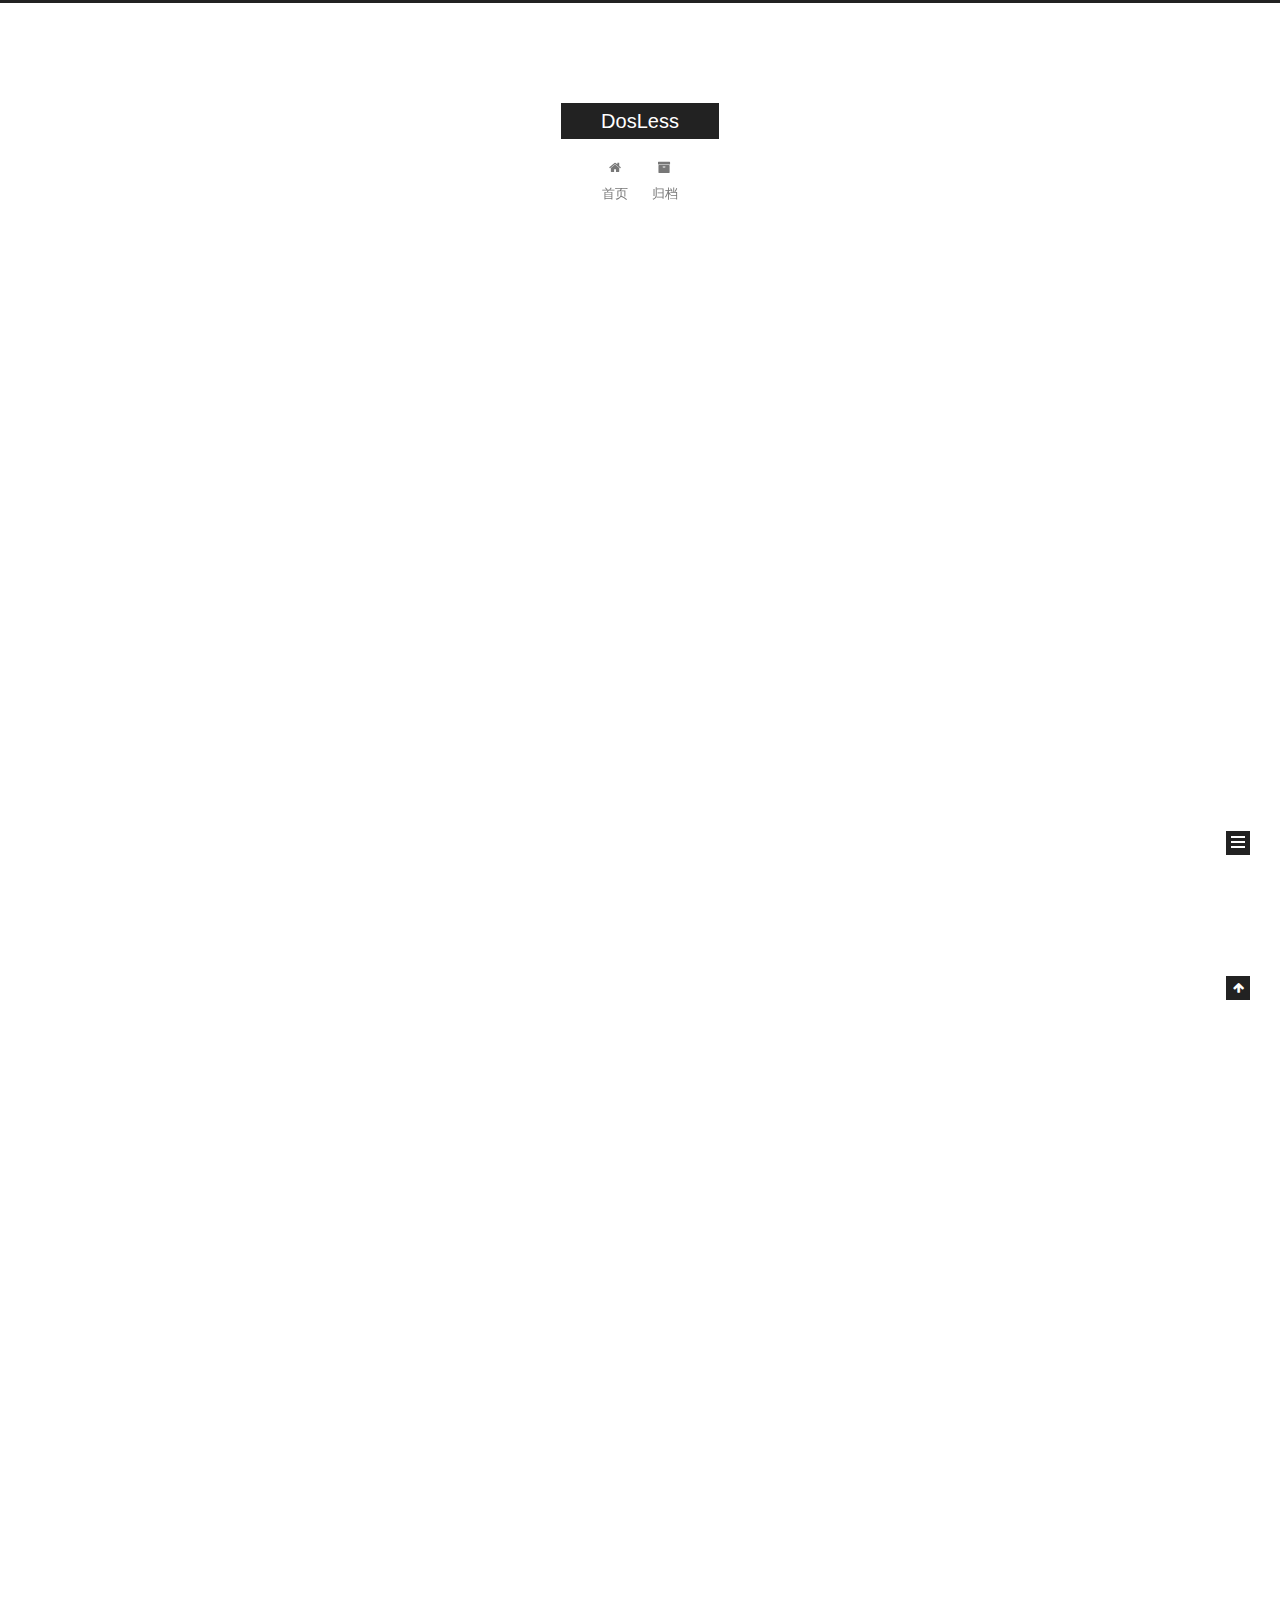
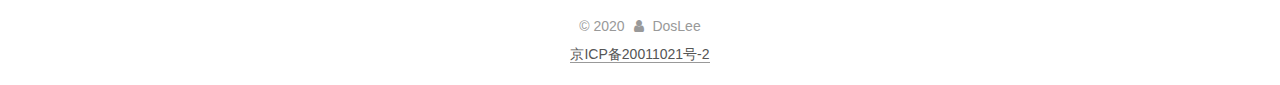
<file: index.html>
<!DOCTYPE html>



  


<html class="theme-next muse use-motion" lang="zh-Hans">
<head>
  <meta charset="UTF-8"/>
<meta http-equiv="X-UA-Compatible" content="IE=edge" />
<meta name="viewport" content="width=device-width, initial-scale=1, maximum-scale=1"/>
<meta name="theme-color" content="#222">









<meta http-equiv="Cache-Control" content="no-transform" />
<meta http-equiv="Cache-Control" content="no-siteapp" />
















  
  
  <link href="/lib/fancybox/source/jquery.fancybox.css?v=2.1.5" rel="stylesheet" type="text/css" />







<link href="/lib/font-awesome/css/font-awesome.min.css?v=4.6.2" rel="stylesheet" type="text/css" />

<link href="/css/main.css?v=5.1.4" rel="stylesheet" type="text/css" />


  <link rel="apple-touch-icon" sizes="180x180" href="/images/apple-touch-icon-next.png?v=5.1.4">


  <link rel="icon" type="image/png" sizes="32x32" href="/images/favicon-32x32-next.png?v=5.1.4">


  <link rel="icon" type="image/png" sizes="16x16" href="/images/favicon-16x16-next.png?v=5.1.4">


  <link rel="mask-icon" href="/images/logo.svg?v=5.1.4" color="#222">





  <meta name="keywords" content="Hexo, NexT" />










<meta name="description" content="只想安安静静Coding">
<meta property="og:type" content="website">
<meta property="og:title" content="DosLess">
<meta property="og:url" content="https://blog.lilei.plus/index.html">
<meta property="og:site_name" content="DosLess">
<meta property="og:description" content="只想安安静静Coding">
<meta property="article:author" content="DosLee">
<meta property="article:tag" content="Blog">
<meta property="article:tag" content=" 博客">
<meta name="twitter:card" content="summary">



<script type="text/javascript" id="hexo.configurations">
  var NexT = window.NexT || {};
  var CONFIG = {
    root: '/',
    scheme: 'Muse',
    version: '5.1.4',
    sidebar: {"position":"left","display":"post","offset":12,"b2t":false,"scrollpercent":false,"onmobile":false},
    fancybox: true,
    tabs: true,
    motion: {"enable":true,"async":false,"transition":{"post_block":"fadeIn","post_header":"slideDownIn","post_body":"slideDownIn","coll_header":"slideLeftIn","sidebar":"slideUpIn"}},
    duoshuo: {
      userId: '0',
      author: '博主'
    },
    algolia: {
      applicationID: '',
      apiKey: '',
      indexName: '',
      hits: {"per_page":10},
      labels: {"input_placeholder":"Search for Posts","hits_empty":"We didn't find any results for the search: ${query}","hits_stats":"${hits} results found in ${time} ms"}
    }
  };
</script>



  <link rel="canonical" href="https://blog.lilei.plus/"/>





  <title>DosLess</title>
  








<meta name="generator" content="Hexo 4.2.0"></head>

<body itemscope itemtype="http://schema.org/WebPage" lang="zh-Hans">

  
  
    
  

  <div class="container sidebar-position-left 
  page-home">
    <div class="headband"></div>

    <header id="header" class="header" itemscope itemtype="http://schema.org/WPHeader">
      <div class="header-inner"><div class="site-brand-wrapper">
  <div class="site-meta ">
    

    <div class="custom-logo-site-title">
      <a href="/"  class="brand" rel="start">
        <span class="logo-line-before"><i></i></span>
        <span class="site-title">DosLess</span>
        <span class="logo-line-after"><i></i></span>
      </a>
    </div>
      
        <p class="site-subtitle"></p>
      
  </div>

  <div class="site-nav-toggle">
    <button>
      <span class="btn-bar"></span>
      <span class="btn-bar"></span>
      <span class="btn-bar"></span>
    </button>
  </div>
</div>

<nav class="site-nav">
  

  
    <ul id="menu" class="menu">
      
        
        <li class="menu-item menu-item-home">
          <a href="/%20" rel="section">
            
              <i class="menu-item-icon fa fa-fw fa-home"></i> <br />
            
            首页
          </a>
        </li>
      
        
        <li class="menu-item menu-item-archives">
          <a href="/archives/%20" rel="section">
            
              <i class="menu-item-icon fa fa-fw fa-archive"></i> <br />
            
            归档
          </a>
        </li>
      

      
    </ul>
  

  
</nav>



 </div>
    </header>

    <main id="main" class="main">
      <div class="main-inner">
        <div class="content-wrap">
          <div id="content" class="content">
            
  <section id="posts" class="posts-expand">
    
      

  

  
  
  

  <article class="post post-type-normal" itemscope itemtype="http://schema.org/Article">
  
  
  
  <div class="post-block">
    <link itemprop="mainEntityOfPage" href="https://blog.lilei.plus/2020/04/09/%E7%94%A8acme%E8%84%9A%E6%9C%AC%E7%94%B3%E8%AF%B7HTTPS%E8%AF%81%E4%B9%A6/">

    <span hidden itemprop="author" itemscope itemtype="http://schema.org/Person">
      <meta itemprop="name" content="DosLee">
      <meta itemprop="description" content="">
      <meta itemprop="image" content="/images/avatar.gif">
    </span>

    <span hidden itemprop="publisher" itemscope itemtype="http://schema.org/Organization">
      <meta itemprop="name" content="DosLess">
    </span>

    
      <header class="post-header">

        
        
          <h1 class="post-title" itemprop="name headline">
                
                <a class="post-title-link" href="/2020/04/09/%E7%94%A8acme%E8%84%9A%E6%9C%AC%E7%94%B3%E8%AF%B7HTTPS%E8%AF%81%E4%B9%A6/" itemprop="url">用acme脚本申请HTTPS证书</a></h1>
        

        <div class="post-meta">
          <span class="post-time">
            
              <span class="post-meta-item-icon">
                <i class="fa fa-calendar-o"></i>
              </span>
              
                <span class="post-meta-item-text">发表于</span>
              
              <time title="创建于" itemprop="dateCreated datePublished" datetime="2020-04-09T22:45:56+08:00">
                2020-04-09
              </time>
            

            

            
          </span>

          

          
            
          

          
          

          

          

          

        </div>
      </header>
    

    
    
    
    <div class="post-body" itemprop="articleBody">

      
      

      
        
          
            <blockquote>
<p>  acme.sh 实现了 acme 协议, 可以从 let‘s encrypt 生成免费的证书。</p>
</blockquote>
<h3 id="安装acme-sh"><a href="#安装acme-sh" class="headerlink" title="安装acme.sh"></a>安装acme.sh</h3><figure class="highlight shell"><table><tr><td class="gutter"><pre><span class="line">1</span><br></pre></td><td class="code"><pre><span class="line">curl  https://get.acme.sh | sh</span><br></pre></td></tr></table></figure>

<h3 id="配置"><a href="#配置" class="headerlink" title="配置"></a>配置</h3><ol>
<li>acme.sh 安装到你的 home 目录下: <code>~/.acme.sh/</code></li>
<li>安装完毕后手动创建 一个 bash 的 alias, 方便你的使用</li>
</ol>
<figure class="highlight shell"><table><tr><td class="gutter"><pre><span class="line">1</span><br><span class="line">2</span><br></pre></td><td class="code"><pre><span class="line">echo 'alias acme.sh=~/.acme.sh/acme.sh' &gt;&gt; ~/.bashrc</span><br><span class="line">source ~/.bashrc</span><br></pre></td></tr></table></figure>

<h3 id="获取你的阿里云accesskeys"><a href="#获取你的阿里云accesskeys" class="headerlink" title="获取你的阿里云accesskeys"></a>获取你的阿里云accesskeys</h3><ol>
<li>登录阿里云后台, 鼠标移动到右上角头像处, 选择Accesskeys</li>
<li>查看AccessKey ID 和 Access Key Secret</li>
<li>设置临时环境变量</li>
</ol>
<figure class="highlight shell"><table><tr><td class="gutter"><pre><span class="line">1</span><br><span class="line">2</span><br><span class="line">3</span><br></pre></td><td class="code"><pre><span class="line"><span class="meta">#</span><span class="bash"> 把**********替换成你在阿里云后台得到的值</span></span><br><span class="line">export Ali_Key="**********"  </span><br><span class="line">export Ali_Secret="**********"</span><br></pre></td></tr></table></figure>

<h3 id="执行脚本设置域名"><a href="#执行脚本设置域名" class="headerlink" title="执行脚本设置域名"></a>执行脚本设置域名</h3><figure class="highlight shell"><table><tr><td class="gutter"><pre><span class="line">1</span><br><span class="line">2</span><br><span class="line">3</span><br></pre></td><td class="code"><pre><span class="line"><span class="meta">#</span><span class="bash"> -d 参数后的domian替换成你的域名, 可以写多个</span></span><br><span class="line"><span class="meta">#</span><span class="bash"> 比如: acme.sh --issue --dns dns_ali -d www.123.com -d 123.com</span></span><br><span class="line">acme.sh --issue --dns dns_ali -d domain</span><br></pre></td></tr></table></figure>

<p>接下来会进行域名的验证, 等待验证通过, 会显示生成证书的路径</p>
<p>比如: </p>
<p><code>Your cert is in  /root/.acme.sh/www.123.com/www.123.com.cer</code></p>
<p><code>Your cert key is in  /root/.acme.sh/www.123.com/www.123.com.key</code></p>
<h3 id="常见问题"><a href="#常见问题" class="headerlink" title="常见问题"></a>常见问题</h3><ol>
<li>如果遇到错误代码6, 查询服务器安全组设置是否有问题.</li>
</ol>

          
        
      
    </div>
    
    
    

    

    

    

    <footer class="post-footer">
      

      

      

      
      
        <div class="post-eof"></div>
      
    </footer>
  </div>
  
  
  
  </article>


    
  </section>

  


          </div>
          


          

        </div>
        
          
  
  <div class="sidebar-toggle">
    <div class="sidebar-toggle-line-wrap">
      <span class="sidebar-toggle-line sidebar-toggle-line-first"></span>
      <span class="sidebar-toggle-line sidebar-toggle-line-middle"></span>
      <span class="sidebar-toggle-line sidebar-toggle-line-last"></span>
    </div>
  </div>

  <aside id="sidebar" class="sidebar">
    
    <div class="sidebar-inner">

      

      

      <section class="site-overview-wrap sidebar-panel sidebar-panel-active">
        <div class="site-overview">
          <div class="site-author motion-element" itemprop="author" itemscope itemtype="http://schema.org/Person">
            
              <p class="site-author-name" itemprop="name">DosLee</p>
              <p class="site-description motion-element" itemprop="description">只想安安静静Coding</p>
          </div>

          <nav class="site-state motion-element">

            
              <div class="site-state-item site-state-posts">
              
                <a href="/archives/%20%7C%7C%20archive">
              
                  <span class="site-state-item-count">1</span>
                  <span class="site-state-item-name">日志</span>
                </a>
              </div>
            

            

            

          </nav>

          

          

          
          

          
          

          

        </div>
      </section>

      

      

    </div>
  </aside>


        
      </div>
    </main>

    <footer id="footer" class="footer">
      <div class="footer-inner">
        <div class="copyright">&copy; <span itemprop="copyrightYear">2020</span>
  <span class="with-love">
    <i class="fa fa-user"></i>
  </span>
  <span class="author" itemprop="copyrightHolder">DosLee</span>

  
</div>









<a href="http://www.beian.miit.gov.cn/" target="_blank" rel="noopener">京ICP备20011021号-2</a>
        







        
      </div>
    </footer>

    
      <div class="back-to-top">
        <i class="fa fa-arrow-up"></i>
        
      </div>
    

    

  </div>

  

<script type="text/javascript">
  if (Object.prototype.toString.call(window.Promise) !== '[object Function]') {
    window.Promise = null;
  }
</script>









  












  
  
    <script type="text/javascript" src="/lib/jquery/index.js?v=2.1.3"></script>
  

  
  
    <script type="text/javascript" src="/lib/fastclick/lib/fastclick.min.js?v=1.0.6"></script>
  

  
  
    <script type="text/javascript" src="/lib/jquery_lazyload/jquery.lazyload.js?v=1.9.7"></script>
  

  
  
    <script type="text/javascript" src="/lib/velocity/velocity.min.js?v=1.2.1"></script>
  

  
  
    <script type="text/javascript" src="/lib/velocity/velocity.ui.min.js?v=1.2.1"></script>
  

  
  
    <script type="text/javascript" src="/lib/fancybox/source/jquery.fancybox.pack.js?v=2.1.5"></script>
  


  


  <script type="text/javascript" src="/js/src/utils.js?v=5.1.4"></script>

  <script type="text/javascript" src="/js/src/motion.js?v=5.1.4"></script>



  
  

  

  


  <script type="text/javascript" src="/js/src/bootstrap.js?v=5.1.4"></script>



  


  




	





  





  












  





  

  

  

  
  

  

  

  

</body>
</html>
</file>
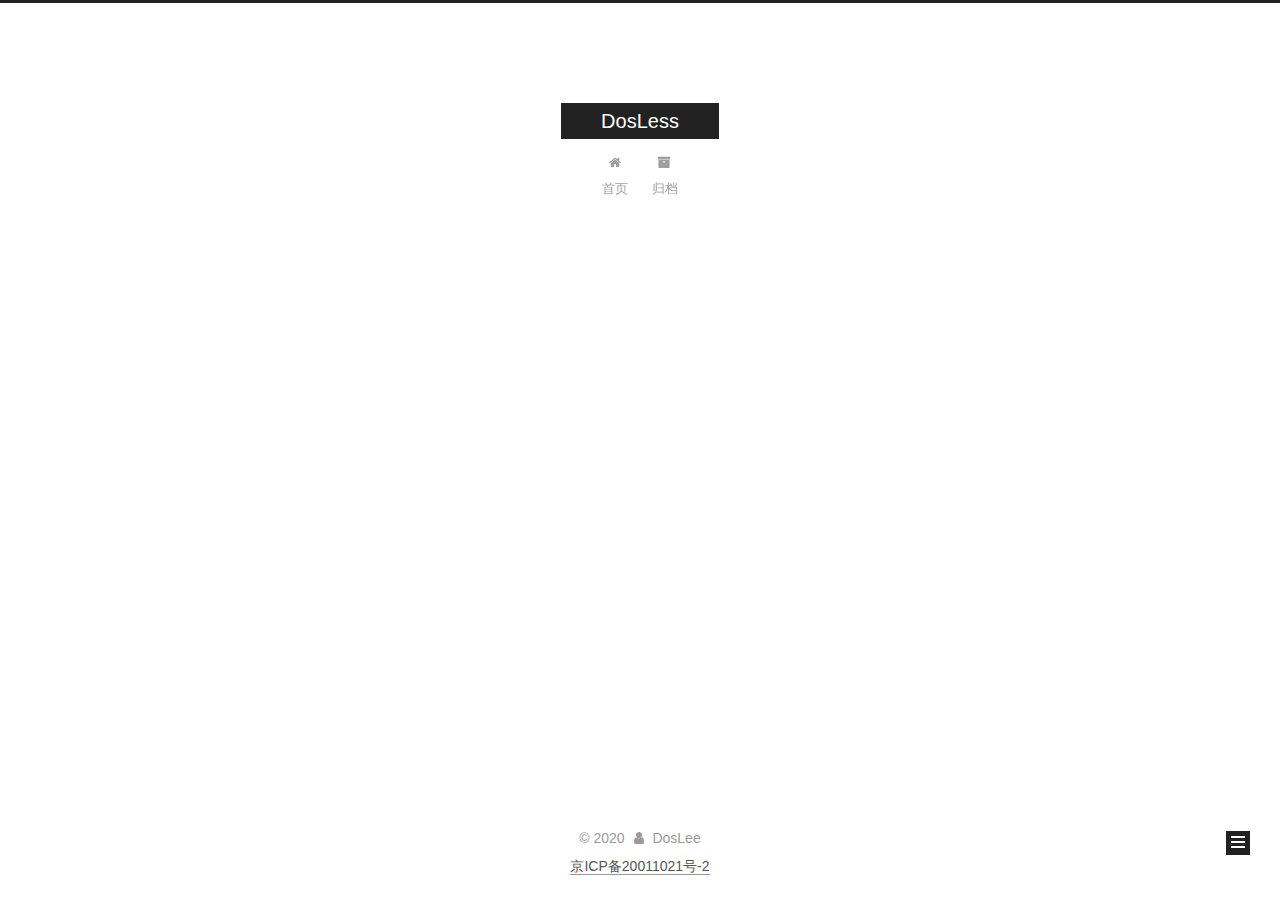
<file: archives/index.html>
<!DOCTYPE html>



  


<html class="theme-next muse use-motion" lang="zh-Hans">
<head>
  <meta charset="UTF-8"/>
<meta http-equiv="X-UA-Compatible" content="IE=edge" />
<meta name="viewport" content="width=device-width, initial-scale=1, maximum-scale=1"/>
<meta name="theme-color" content="#222">









<meta http-equiv="Cache-Control" content="no-transform" />
<meta http-equiv="Cache-Control" content="no-siteapp" />
















  
  
  <link href="/lib/fancybox/source/jquery.fancybox.css?v=2.1.5" rel="stylesheet" type="text/css" />







<link href="/lib/font-awesome/css/font-awesome.min.css?v=4.6.2" rel="stylesheet" type="text/css" />

<link href="/css/main.css?v=5.1.4" rel="stylesheet" type="text/css" />


  <link rel="apple-touch-icon" sizes="180x180" href="/images/apple-touch-icon-next.png?v=5.1.4">


  <link rel="icon" type="image/png" sizes="32x32" href="/images/favicon-32x32-next.png?v=5.1.4">


  <link rel="icon" type="image/png" sizes="16x16" href="/images/favicon-16x16-next.png?v=5.1.4">


  <link rel="mask-icon" href="/images/logo.svg?v=5.1.4" color="#222">





  <meta name="keywords" content="Hexo, NexT" />










<meta name="description" content="只想安安静静Coding">
<meta property="og:type" content="website">
<meta property="og:title" content="DosLess">
<meta property="og:url" content="https://blog.lilei.plus/archives/index.html">
<meta property="og:site_name" content="DosLess">
<meta property="og:description" content="只想安安静静Coding">
<meta property="article:author" content="DosLee">
<meta property="article:tag" content="Blog">
<meta property="article:tag" content=" 博客">
<meta name="twitter:card" content="summary">



<script type="text/javascript" id="hexo.configurations">
  var NexT = window.NexT || {};
  var CONFIG = {
    root: '/',
    scheme: 'Muse',
    version: '5.1.4',
    sidebar: {"position":"left","display":"post","offset":12,"b2t":false,"scrollpercent":false,"onmobile":false},
    fancybox: true,
    tabs: true,
    motion: {"enable":true,"async":false,"transition":{"post_block":"fadeIn","post_header":"slideDownIn","post_body":"slideDownIn","coll_header":"slideLeftIn","sidebar":"slideUpIn"}},
    duoshuo: {
      userId: '0',
      author: '博主'
    },
    algolia: {
      applicationID: '',
      apiKey: '',
      indexName: '',
      hits: {"per_page":10},
      labels: {"input_placeholder":"Search for Posts","hits_empty":"We didn't find any results for the search: ${query}","hits_stats":"${hits} results found in ${time} ms"}
    }
  };
</script>



  <link rel="canonical" href="https://blog.lilei.plus/archives/"/>





  <title>归档 | DosLess</title>
  








<meta name="generator" content="Hexo 4.2.0"></head>

<body itemscope itemtype="http://schema.org/WebPage" lang="zh-Hans">

  
  
    
  

  <div class="container sidebar-position-left page-archive">
    <div class="headband"></div>

    <header id="header" class="header" itemscope itemtype="http://schema.org/WPHeader">
      <div class="header-inner"><div class="site-brand-wrapper">
  <div class="site-meta ">
    

    <div class="custom-logo-site-title">
      <a href="/"  class="brand" rel="start">
        <span class="logo-line-before"><i></i></span>
        <span class="site-title">DosLess</span>
        <span class="logo-line-after"><i></i></span>
      </a>
    </div>
      
        <p class="site-subtitle"></p>
      
  </div>

  <div class="site-nav-toggle">
    <button>
      <span class="btn-bar"></span>
      <span class="btn-bar"></span>
      <span class="btn-bar"></span>
    </button>
  </div>
</div>

<nav class="site-nav">
  

  
    <ul id="menu" class="menu">
      
        
        <li class="menu-item menu-item-home">
          <a href="/%20" rel="section">
            
              <i class="menu-item-icon fa fa-fw fa-home"></i> <br />
            
            首页
          </a>
        </li>
      
        
        <li class="menu-item menu-item-archives">
          <a href="/archives/%20" rel="section">
            
              <i class="menu-item-icon fa fa-fw fa-archive"></i> <br />
            
            归档
          </a>
        </li>
      

      
    </ul>
  

  
</nav>



 </div>
    </header>

    <main id="main" class="main">
      <div class="main-inner">
        <div class="content-wrap">
          <div id="content" class="content">
            

  
  
  
  <div class="post-block archive">
    <div id="posts" class="posts-collapse">
      <span class="archive-move-on"></span>

      <span class="archive-page-counter">
        
        
        
          
        
        嗯..! 目前共计 1 篇日志。 继续努力。
      </span>

      

        
        
        

        
          
          <div class="collection-title">
            <h1 class="archive-year" id="archive-year-2020">2020</h1>
          </div>
        
        

        

  <article class="post post-type-normal" itemscope itemtype="http://schema.org/Article">
    <header class="post-header">

      <h2 class="post-title">
        
            <a class="post-title-link" href="/2020/04/09/%E7%94%A8acme%E8%84%9A%E6%9C%AC%E7%94%B3%E8%AF%B7HTTPS%E8%AF%81%E4%B9%A6/" itemprop="url">
              
                <span itemprop="name">用acme脚本申请HTTPS证书</span>
              
            </a>
        
      </h2>

      <div class="post-meta">
        <time class="post-time" itemprop="dateCreated"
              datetime="2020-04-09T22:45:56+08:00"
              content="2020-04-09" >
          04-09
        </time>
      </div>

    </header>
  </article>



      

    </div>
  </div>
  
  
  

  



          </div>
          


          

        </div>
        
          
  
  <div class="sidebar-toggle">
    <div class="sidebar-toggle-line-wrap">
      <span class="sidebar-toggle-line sidebar-toggle-line-first"></span>
      <span class="sidebar-toggle-line sidebar-toggle-line-middle"></span>
      <span class="sidebar-toggle-line sidebar-toggle-line-last"></span>
    </div>
  </div>

  <aside id="sidebar" class="sidebar">
    
    <div class="sidebar-inner">

      

      

      <section class="site-overview-wrap sidebar-panel sidebar-panel-active">
        <div class="site-overview">
          <div class="site-author motion-element" itemprop="author" itemscope itemtype="http://schema.org/Person">
            
              <p class="site-author-name" itemprop="name">DosLee</p>
              <p class="site-description motion-element" itemprop="description">只想安安静静Coding</p>
          </div>

          <nav class="site-state motion-element">

            
              <div class="site-state-item site-state-posts">
              
                <a href="/archives/%20%7C%7C%20archive">
              
                  <span class="site-state-item-count">1</span>
                  <span class="site-state-item-name">日志</span>
                </a>
              </div>
            

            

            

          </nav>

          

          

          
          

          
          

          

        </div>
      </section>

      

      

    </div>
  </aside>


        
      </div>
    </main>

    <footer id="footer" class="footer">
      <div class="footer-inner">
        <div class="copyright">&copy; <span itemprop="copyrightYear">2020</span>
  <span class="with-love">
    <i class="fa fa-user"></i>
  </span>
  <span class="author" itemprop="copyrightHolder">DosLee</span>

  
</div>









<a href="http://www.beian.miit.gov.cn/" target="_blank" rel="noopener">京ICP备20011021号-2</a>
        







        
      </div>
    </footer>

    
      <div class="back-to-top">
        <i class="fa fa-arrow-up"></i>
        
      </div>
    

    

  </div>

  

<script type="text/javascript">
  if (Object.prototype.toString.call(window.Promise) !== '[object Function]') {
    window.Promise = null;
  }
</script>









  












  
  
    <script type="text/javascript" src="/lib/jquery/index.js?v=2.1.3"></script>
  

  
  
    <script type="text/javascript" src="/lib/fastclick/lib/fastclick.min.js?v=1.0.6"></script>
  

  
  
    <script type="text/javascript" src="/lib/jquery_lazyload/jquery.lazyload.js?v=1.9.7"></script>
  

  
  
    <script type="text/javascript" src="/lib/velocity/velocity.min.js?v=1.2.1"></script>
  

  
  
    <script type="text/javascript" src="/lib/velocity/velocity.ui.min.js?v=1.2.1"></script>
  

  
  
    <script type="text/javascript" src="/lib/fancybox/source/jquery.fancybox.pack.js?v=2.1.5"></script>
  


  


  <script type="text/javascript" src="/js/src/utils.js?v=5.1.4"></script>

  <script type="text/javascript" src="/js/src/motion.js?v=5.1.4"></script>



  
  

  

  


  <script type="text/javascript" src="/js/src/bootstrap.js?v=5.1.4"></script>



  


  




	





  





  












  





  

  

  

  
  

  

  

  

</body>
</html>
</file>
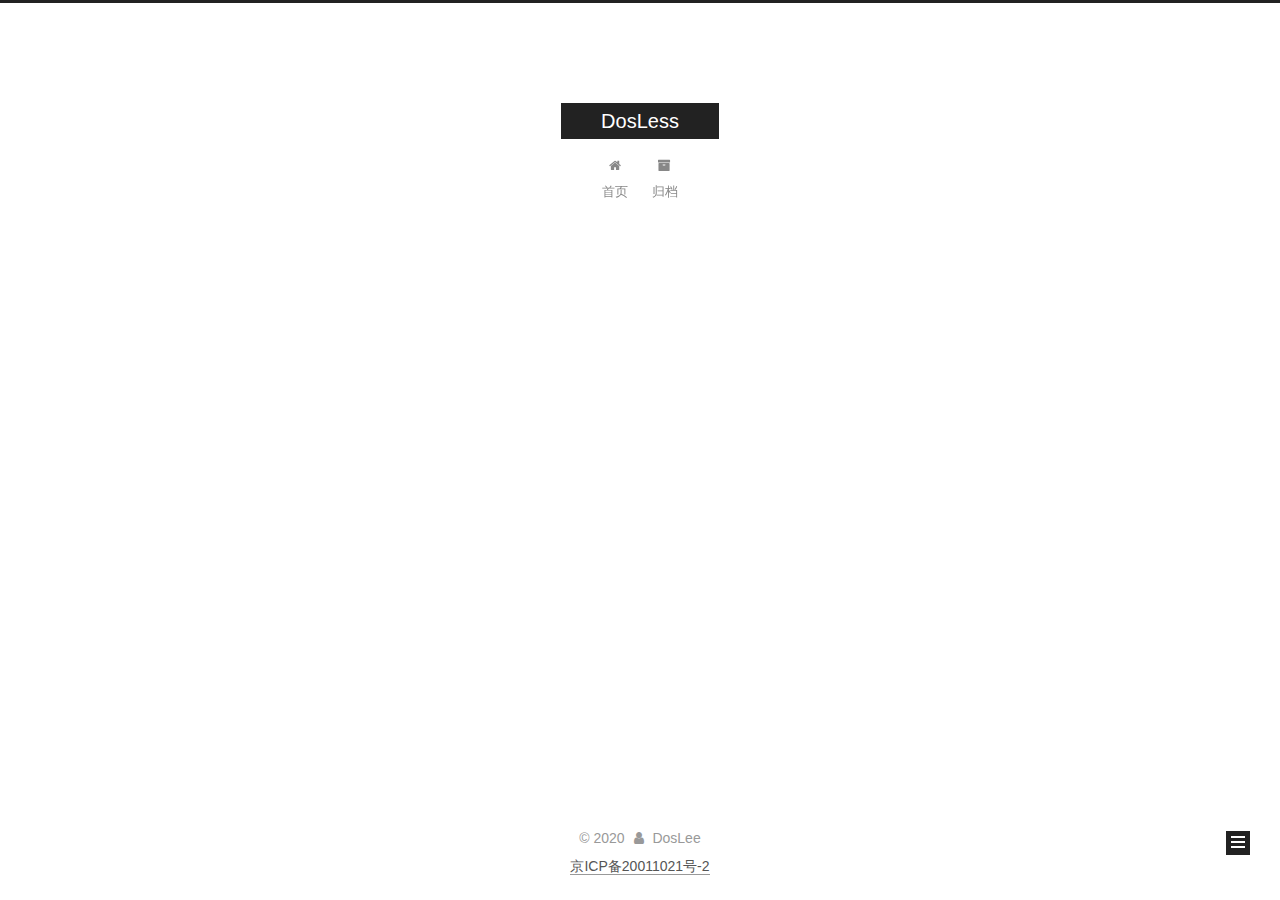
<file: archives/2020/index.html>
<!DOCTYPE html>



  


<html class="theme-next muse use-motion" lang="zh-Hans">
<head>
  <meta charset="UTF-8"/>
<meta http-equiv="X-UA-Compatible" content="IE=edge" />
<meta name="viewport" content="width=device-width, initial-scale=1, maximum-scale=1"/>
<meta name="theme-color" content="#222">









<meta http-equiv="Cache-Control" content="no-transform" />
<meta http-equiv="Cache-Control" content="no-siteapp" />
















  
  
  <link href="/lib/fancybox/source/jquery.fancybox.css?v=2.1.5" rel="stylesheet" type="text/css" />







<link href="/lib/font-awesome/css/font-awesome.min.css?v=4.6.2" rel="stylesheet" type="text/css" />

<link href="/css/main.css?v=5.1.4" rel="stylesheet" type="text/css" />


  <link rel="apple-touch-icon" sizes="180x180" href="/images/apple-touch-icon-next.png?v=5.1.4">


  <link rel="icon" type="image/png" sizes="32x32" href="/images/favicon-32x32-next.png?v=5.1.4">


  <link rel="icon" type="image/png" sizes="16x16" href="/images/favicon-16x16-next.png?v=5.1.4">


  <link rel="mask-icon" href="/images/logo.svg?v=5.1.4" color="#222">





  <meta name="keywords" content="Hexo, NexT" />










<meta name="description" content="只想安安静静Coding">
<meta property="og:type" content="website">
<meta property="og:title" content="DosLess">
<meta property="og:url" content="https://blog.lilei.plus/archives/2020/index.html">
<meta property="og:site_name" content="DosLess">
<meta property="og:description" content="只想安安静静Coding">
<meta property="article:author" content="DosLee">
<meta property="article:tag" content="Blog">
<meta property="article:tag" content=" 博客">
<meta name="twitter:card" content="summary">



<script type="text/javascript" id="hexo.configurations">
  var NexT = window.NexT || {};
  var CONFIG = {
    root: '/',
    scheme: 'Muse',
    version: '5.1.4',
    sidebar: {"position":"left","display":"post","offset":12,"b2t":false,"scrollpercent":false,"onmobile":false},
    fancybox: true,
    tabs: true,
    motion: {"enable":true,"async":false,"transition":{"post_block":"fadeIn","post_header":"slideDownIn","post_body":"slideDownIn","coll_header":"slideLeftIn","sidebar":"slideUpIn"}},
    duoshuo: {
      userId: '0',
      author: '博主'
    },
    algolia: {
      applicationID: '',
      apiKey: '',
      indexName: '',
      hits: {"per_page":10},
      labels: {"input_placeholder":"Search for Posts","hits_empty":"We didn't find any results for the search: ${query}","hits_stats":"${hits} results found in ${time} ms"}
    }
  };
</script>



  <link rel="canonical" href="https://blog.lilei.plus/archives/2020/"/>





  <title>归档 | DosLess</title>
  








<meta name="generator" content="Hexo 4.2.0"></head>

<body itemscope itemtype="http://schema.org/WebPage" lang="zh-Hans">

  
  
    
  

  <div class="container sidebar-position-left page-archive">
    <div class="headband"></div>

    <header id="header" class="header" itemscope itemtype="http://schema.org/WPHeader">
      <div class="header-inner"><div class="site-brand-wrapper">
  <div class="site-meta ">
    

    <div class="custom-logo-site-title">
      <a href="/"  class="brand" rel="start">
        <span class="logo-line-before"><i></i></span>
        <span class="site-title">DosLess</span>
        <span class="logo-line-after"><i></i></span>
      </a>
    </div>
      
        <p class="site-subtitle"></p>
      
  </div>

  <div class="site-nav-toggle">
    <button>
      <span class="btn-bar"></span>
      <span class="btn-bar"></span>
      <span class="btn-bar"></span>
    </button>
  </div>
</div>

<nav class="site-nav">
  

  
    <ul id="menu" class="menu">
      
        
        <li class="menu-item menu-item-home">
          <a href="/%20" rel="section">
            
              <i class="menu-item-icon fa fa-fw fa-home"></i> <br />
            
            首页
          </a>
        </li>
      
        
        <li class="menu-item menu-item-archives">
          <a href="/archives/%20" rel="section">
            
              <i class="menu-item-icon fa fa-fw fa-archive"></i> <br />
            
            归档
          </a>
        </li>
      

      
    </ul>
  

  
</nav>



 </div>
    </header>

    <main id="main" class="main">
      <div class="main-inner">
        <div class="content-wrap">
          <div id="content" class="content">
            

  
  
  
  <div class="post-block archive">
    <div id="posts" class="posts-collapse">
      <span class="archive-move-on"></span>

      <span class="archive-page-counter">
        
        
        
          
        
        嗯..! 目前共计 1 篇日志。 继续努力。
      </span>

      

        
        
        

        
          
          <div class="collection-title">
            <h1 class="archive-year" id="archive-year-2020">2020</h1>
          </div>
        
        

        

  <article class="post post-type-normal" itemscope itemtype="http://schema.org/Article">
    <header class="post-header">

      <h2 class="post-title">
        
            <a class="post-title-link" href="/2020/04/09/%E7%94%A8acme%E8%84%9A%E6%9C%AC%E7%94%B3%E8%AF%B7HTTPS%E8%AF%81%E4%B9%A6/" itemprop="url">
              
                <span itemprop="name">用acme脚本申请HTTPS证书</span>
              
            </a>
        
      </h2>

      <div class="post-meta">
        <time class="post-time" itemprop="dateCreated"
              datetime="2020-04-09T22:45:56+08:00"
              content="2020-04-09" >
          04-09
        </time>
      </div>

    </header>
  </article>



      

    </div>
  </div>
  
  
  

  



          </div>
          


          

        </div>
        
          
  
  <div class="sidebar-toggle">
    <div class="sidebar-toggle-line-wrap">
      <span class="sidebar-toggle-line sidebar-toggle-line-first"></span>
      <span class="sidebar-toggle-line sidebar-toggle-line-middle"></span>
      <span class="sidebar-toggle-line sidebar-toggle-line-last"></span>
    </div>
  </div>

  <aside id="sidebar" class="sidebar">
    
    <div class="sidebar-inner">

      

      

      <section class="site-overview-wrap sidebar-panel sidebar-panel-active">
        <div class="site-overview">
          <div class="site-author motion-element" itemprop="author" itemscope itemtype="http://schema.org/Person">
            
              <p class="site-author-name" itemprop="name">DosLee</p>
              <p class="site-description motion-element" itemprop="description">只想安安静静Coding</p>
          </div>

          <nav class="site-state motion-element">

            
              <div class="site-state-item site-state-posts">
              
                <a href="/archives/%20%7C%7C%20archive">
              
                  <span class="site-state-item-count">1</span>
                  <span class="site-state-item-name">日志</span>
                </a>
              </div>
            

            

            

          </nav>

          

          

          
          

          
          

          

        </div>
      </section>

      

      

    </div>
  </aside>


        
      </div>
    </main>

    <footer id="footer" class="footer">
      <div class="footer-inner">
        <div class="copyright">&copy; <span itemprop="copyrightYear">2020</span>
  <span class="with-love">
    <i class="fa fa-user"></i>
  </span>
  <span class="author" itemprop="copyrightHolder">DosLee</span>

  
</div>









<a href="http://www.beian.miit.gov.cn/" target="_blank" rel="noopener">京ICP备20011021号-2</a>
        







        
      </div>
    </footer>

    
      <div class="back-to-top">
        <i class="fa fa-arrow-up"></i>
        
      </div>
    

    

  </div>

  

<script type="text/javascript">
  if (Object.prototype.toString.call(window.Promise) !== '[object Function]') {
    window.Promise = null;
  }
</script>









  












  
  
    <script type="text/javascript" src="/lib/jquery/index.js?v=2.1.3"></script>
  

  
  
    <script type="text/javascript" src="/lib/fastclick/lib/fastclick.min.js?v=1.0.6"></script>
  

  
  
    <script type="text/javascript" src="/lib/jquery_lazyload/jquery.lazyload.js?v=1.9.7"></script>
  

  
  
    <script type="text/javascript" src="/lib/velocity/velocity.min.js?v=1.2.1"></script>
  

  
  
    <script type="text/javascript" src="/lib/velocity/velocity.ui.min.js?v=1.2.1"></script>
  

  
  
    <script type="text/javascript" src="/lib/fancybox/source/jquery.fancybox.pack.js?v=2.1.5"></script>
  


  


  <script type="text/javascript" src="/js/src/utils.js?v=5.1.4"></script>

  <script type="text/javascript" src="/js/src/motion.js?v=5.1.4"></script>



  
  

  

  


  <script type="text/javascript" src="/js/src/bootstrap.js?v=5.1.4"></script>



  


  




	





  





  












  





  

  

  

  
  

  

  

  

</body>
</html>
</file>
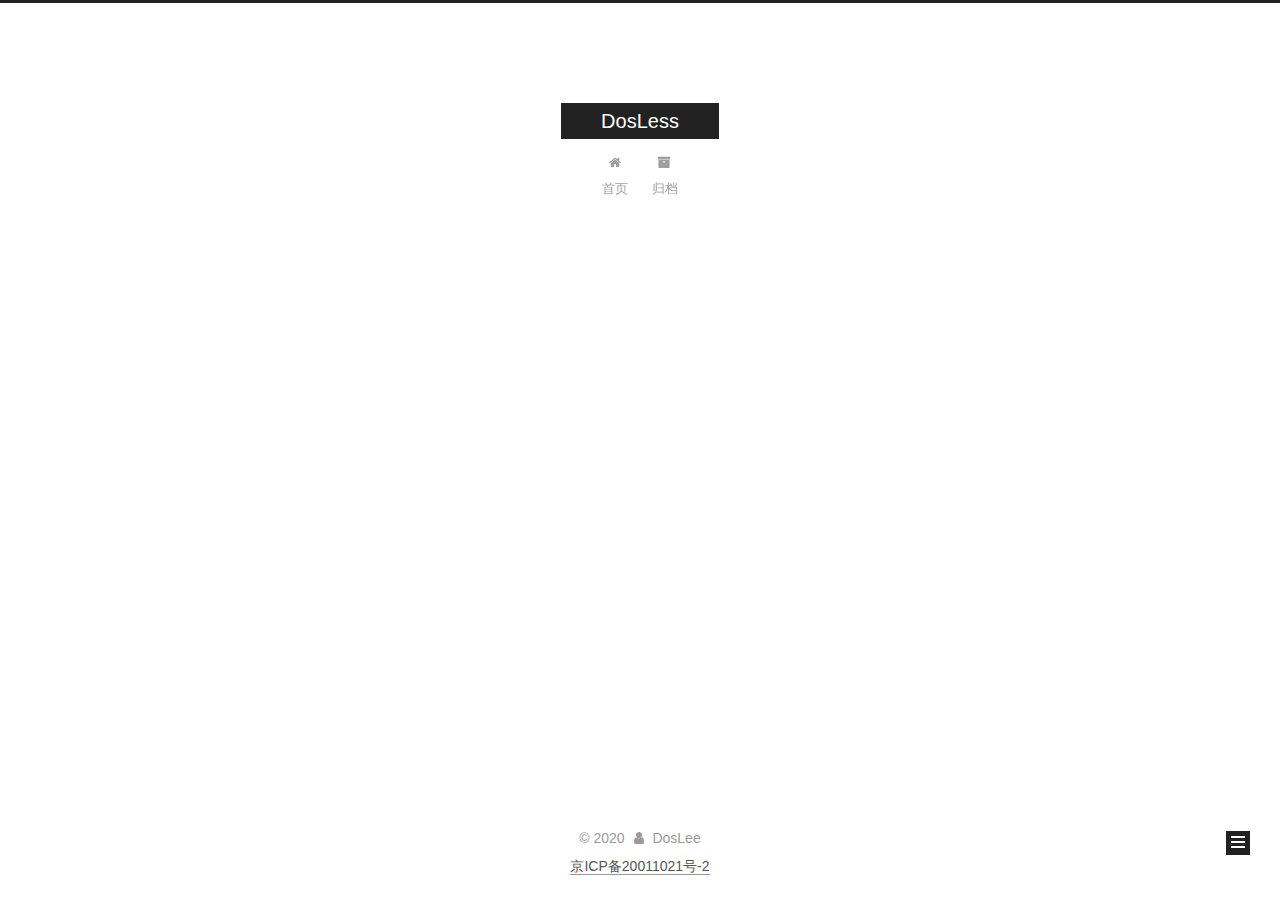
<file: archives/2020/04/index.html>
<!DOCTYPE html>



  


<html class="theme-next muse use-motion" lang="zh-Hans">
<head>
  <meta charset="UTF-8"/>
<meta http-equiv="X-UA-Compatible" content="IE=edge" />
<meta name="viewport" content="width=device-width, initial-scale=1, maximum-scale=1"/>
<meta name="theme-color" content="#222">









<meta http-equiv="Cache-Control" content="no-transform" />
<meta http-equiv="Cache-Control" content="no-siteapp" />
















  
  
  <link href="/lib/fancybox/source/jquery.fancybox.css?v=2.1.5" rel="stylesheet" type="text/css" />







<link href="/lib/font-awesome/css/font-awesome.min.css?v=4.6.2" rel="stylesheet" type="text/css" />

<link href="/css/main.css?v=5.1.4" rel="stylesheet" type="text/css" />


  <link rel="apple-touch-icon" sizes="180x180" href="/images/apple-touch-icon-next.png?v=5.1.4">


  <link rel="icon" type="image/png" sizes="32x32" href="/images/favicon-32x32-next.png?v=5.1.4">


  <link rel="icon" type="image/png" sizes="16x16" href="/images/favicon-16x16-next.png?v=5.1.4">


  <link rel="mask-icon" href="/images/logo.svg?v=5.1.4" color="#222">





  <meta name="keywords" content="Hexo, NexT" />










<meta name="description" content="只想安安静静Coding">
<meta property="og:type" content="website">
<meta property="og:title" content="DosLess">
<meta property="og:url" content="https://blog.lilei.plus/archives/2020/04/index.html">
<meta property="og:site_name" content="DosLess">
<meta property="og:description" content="只想安安静静Coding">
<meta property="article:author" content="DosLee">
<meta property="article:tag" content="Blog">
<meta property="article:tag" content=" 博客">
<meta name="twitter:card" content="summary">



<script type="text/javascript" id="hexo.configurations">
  var NexT = window.NexT || {};
  var CONFIG = {
    root: '/',
    scheme: 'Muse',
    version: '5.1.4',
    sidebar: {"position":"left","display":"post","offset":12,"b2t":false,"scrollpercent":false,"onmobile":false},
    fancybox: true,
    tabs: true,
    motion: {"enable":true,"async":false,"transition":{"post_block":"fadeIn","post_header":"slideDownIn","post_body":"slideDownIn","coll_header":"slideLeftIn","sidebar":"slideUpIn"}},
    duoshuo: {
      userId: '0',
      author: '博主'
    },
    algolia: {
      applicationID: '',
      apiKey: '',
      indexName: '',
      hits: {"per_page":10},
      labels: {"input_placeholder":"Search for Posts","hits_empty":"We didn't find any results for the search: ${query}","hits_stats":"${hits} results found in ${time} ms"}
    }
  };
</script>



  <link rel="canonical" href="https://blog.lilei.plus/archives/2020/04/"/>





  <title>归档 | DosLess</title>
  








<meta name="generator" content="Hexo 4.2.0"></head>

<body itemscope itemtype="http://schema.org/WebPage" lang="zh-Hans">

  
  
    
  

  <div class="container sidebar-position-left page-archive">
    <div class="headband"></div>

    <header id="header" class="header" itemscope itemtype="http://schema.org/WPHeader">
      <div class="header-inner"><div class="site-brand-wrapper">
  <div class="site-meta ">
    

    <div class="custom-logo-site-title">
      <a href="/"  class="brand" rel="start">
        <span class="logo-line-before"><i></i></span>
        <span class="site-title">DosLess</span>
        <span class="logo-line-after"><i></i></span>
      </a>
    </div>
      
        <p class="site-subtitle"></p>
      
  </div>

  <div class="site-nav-toggle">
    <button>
      <span class="btn-bar"></span>
      <span class="btn-bar"></span>
      <span class="btn-bar"></span>
    </button>
  </div>
</div>

<nav class="site-nav">
  

  
    <ul id="menu" class="menu">
      
        
        <li class="menu-item menu-item-home">
          <a href="/%20" rel="section">
            
              <i class="menu-item-icon fa fa-fw fa-home"></i> <br />
            
            首页
          </a>
        </li>
      
        
        <li class="menu-item menu-item-archives">
          <a href="/archives/%20" rel="section">
            
              <i class="menu-item-icon fa fa-fw fa-archive"></i> <br />
            
            归档
          </a>
        </li>
      

      
    </ul>
  

  
</nav>



 </div>
    </header>

    <main id="main" class="main">
      <div class="main-inner">
        <div class="content-wrap">
          <div id="content" class="content">
            

  
  
  
  <div class="post-block archive">
    <div id="posts" class="posts-collapse">
      <span class="archive-move-on"></span>

      <span class="archive-page-counter">
        
        
        
          
        
        嗯..! 目前共计 1 篇日志。 继续努力。
      </span>

      

        
        
        

        
          
          <div class="collection-title">
            <h1 class="archive-year" id="archive-year-2020">2020</h1>
          </div>
        
        

        

  <article class="post post-type-normal" itemscope itemtype="http://schema.org/Article">
    <header class="post-header">

      <h2 class="post-title">
        
            <a class="post-title-link" href="/2020/04/09/%E7%94%A8acme%E8%84%9A%E6%9C%AC%E7%94%B3%E8%AF%B7HTTPS%E8%AF%81%E4%B9%A6/" itemprop="url">
              
                <span itemprop="name">用acme脚本申请HTTPS证书</span>
              
            </a>
        
      </h2>

      <div class="post-meta">
        <time class="post-time" itemprop="dateCreated"
              datetime="2020-04-09T22:45:56+08:00"
              content="2020-04-09" >
          04-09
        </time>
      </div>

    </header>
  </article>



      

    </div>
  </div>
  
  
  

  



          </div>
          


          

        </div>
        
          
  
  <div class="sidebar-toggle">
    <div class="sidebar-toggle-line-wrap">
      <span class="sidebar-toggle-line sidebar-toggle-line-first"></span>
      <span class="sidebar-toggle-line sidebar-toggle-line-middle"></span>
      <span class="sidebar-toggle-line sidebar-toggle-line-last"></span>
    </div>
  </div>

  <aside id="sidebar" class="sidebar">
    
    <div class="sidebar-inner">

      

      

      <section class="site-overview-wrap sidebar-panel sidebar-panel-active">
        <div class="site-overview">
          <div class="site-author motion-element" itemprop="author" itemscope itemtype="http://schema.org/Person">
            
              <p class="site-author-name" itemprop="name">DosLee</p>
              <p class="site-description motion-element" itemprop="description">只想安安静静Coding</p>
          </div>

          <nav class="site-state motion-element">

            
              <div class="site-state-item site-state-posts">
              
                <a href="/archives/%20%7C%7C%20archive">
              
                  <span class="site-state-item-count">1</span>
                  <span class="site-state-item-name">日志</span>
                </a>
              </div>
            

            

            

          </nav>

          

          

          
          

          
          

          

        </div>
      </section>

      

      

    </div>
  </aside>


        
      </div>
    </main>

    <footer id="footer" class="footer">
      <div class="footer-inner">
        <div class="copyright">&copy; <span itemprop="copyrightYear">2020</span>
  <span class="with-love">
    <i class="fa fa-user"></i>
  </span>
  <span class="author" itemprop="copyrightHolder">DosLee</span>

  
</div>









<a href="http://www.beian.miit.gov.cn/" target="_blank" rel="noopener">京ICP备20011021号-2</a>
        







        
      </div>
    </footer>

    
      <div class="back-to-top">
        <i class="fa fa-arrow-up"></i>
        
      </div>
    

    

  </div>

  

<script type="text/javascript">
  if (Object.prototype.toString.call(window.Promise) !== '[object Function]') {
    window.Promise = null;
  }
</script>









  












  
  
    <script type="text/javascript" src="/lib/jquery/index.js?v=2.1.3"></script>
  

  
  
    <script type="text/javascript" src="/lib/fastclick/lib/fastclick.min.js?v=1.0.6"></script>
  

  
  
    <script type="text/javascript" src="/lib/jquery_lazyload/jquery.lazyload.js?v=1.9.7"></script>
  

  
  
    <script type="text/javascript" src="/lib/velocity/velocity.min.js?v=1.2.1"></script>
  

  
  
    <script type="text/javascript" src="/lib/velocity/velocity.ui.min.js?v=1.2.1"></script>
  

  
  
    <script type="text/javascript" src="/lib/fancybox/source/jquery.fancybox.pack.js?v=2.1.5"></script>
  


  


  <script type="text/javascript" src="/js/src/utils.js?v=5.1.4"></script>

  <script type="text/javascript" src="/js/src/motion.js?v=5.1.4"></script>



  
  

  

  


  <script type="text/javascript" src="/js/src/bootstrap.js?v=5.1.4"></script>



  


  




	





  





  












  





  

  

  

  
  

  

  

  

</body>
</html>
</file>
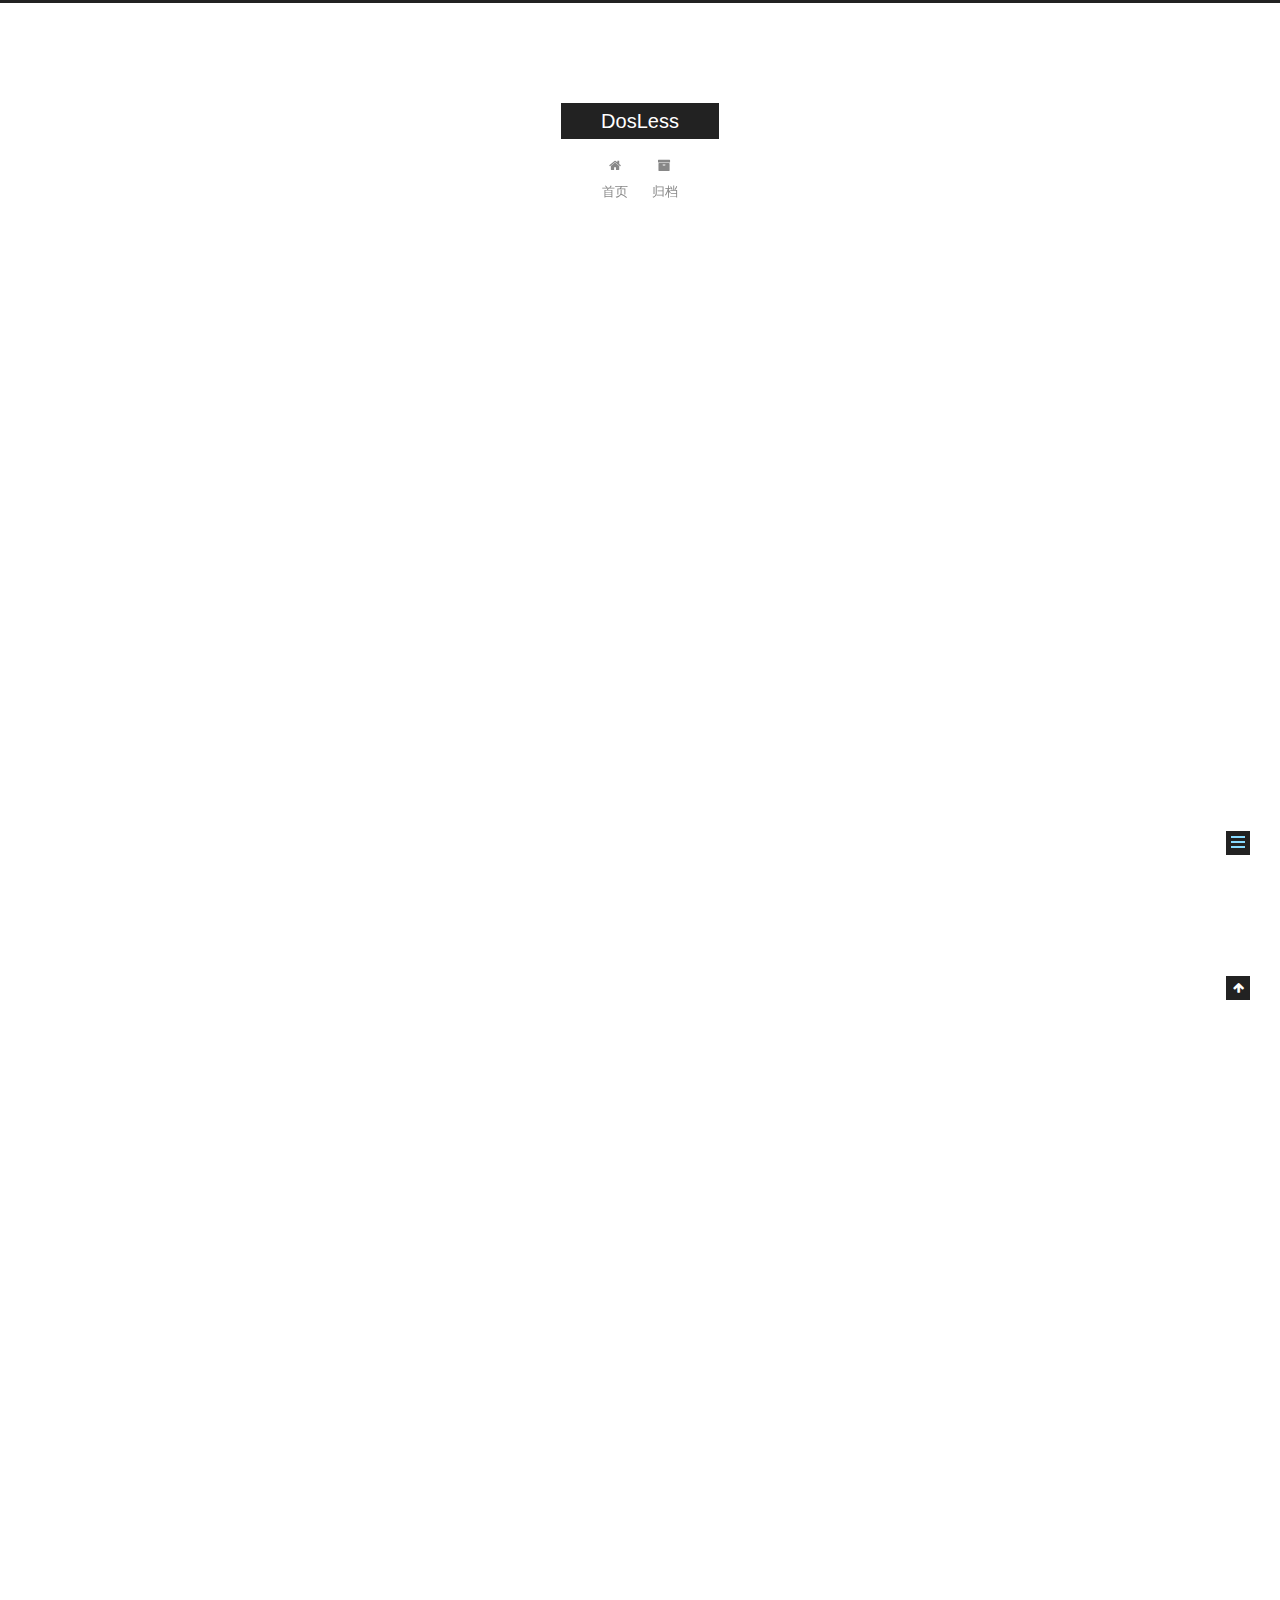
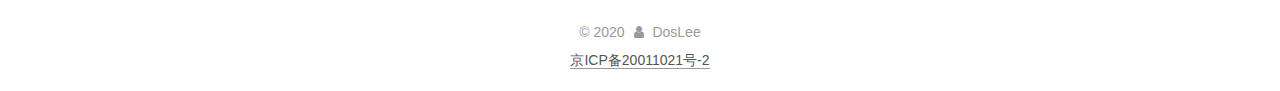
<file: 2020/04/09/用acme脚本申请HTTPS证书/index.html>
<!DOCTYPE html>



  


<html class="theme-next muse use-motion" lang="zh-Hans">
<head>
  <meta charset="UTF-8"/>
<meta http-equiv="X-UA-Compatible" content="IE=edge" />
<meta name="viewport" content="width=device-width, initial-scale=1, maximum-scale=1"/>
<meta name="theme-color" content="#222">









<meta http-equiv="Cache-Control" content="no-transform" />
<meta http-equiv="Cache-Control" content="no-siteapp" />
















  
  
  <link href="/lib/fancybox/source/jquery.fancybox.css?v=2.1.5" rel="stylesheet" type="text/css" />







<link href="/lib/font-awesome/css/font-awesome.min.css?v=4.6.2" rel="stylesheet" type="text/css" />

<link href="/css/main.css?v=5.1.4" rel="stylesheet" type="text/css" />


  <link rel="apple-touch-icon" sizes="180x180" href="/images/apple-touch-icon-next.png?v=5.1.4">


  <link rel="icon" type="image/png" sizes="32x32" href="/images/favicon-32x32-next.png?v=5.1.4">


  <link rel="icon" type="image/png" sizes="16x16" href="/images/favicon-16x16-next.png?v=5.1.4">


  <link rel="mask-icon" href="/images/logo.svg?v=5.1.4" color="#222">





  <meta name="keywords" content="Hexo, NexT" />










<meta name="description" content="acme.sh 实现了 acme 协议, 可以从 let‘s encrypt 生成免费的证书。  安装acme.sh1curl  https:&#x2F;&#x2F;get.acme.sh | sh  配置 acme.sh 安装到你的 home 目录下: ~&#x2F;.acme.sh&#x2F; 安装完毕后手动创建 一个 bash 的 alias, 方便你的使用  12echo &#39;alias acme.sh&#x3D;~&#x2F;.acme.sh">
<meta property="og:type" content="article">
<meta property="og:title" content="用acme脚本申请HTTPS证书">
<meta property="og:url" content="https://blog.lilei.plus/2020/04/09/%E7%94%A8acme%E8%84%9A%E6%9C%AC%E7%94%B3%E8%AF%B7HTTPS%E8%AF%81%E4%B9%A6/index.html">
<meta property="og:site_name" content="DosLess">
<meta property="og:description" content="acme.sh 实现了 acme 协议, 可以从 let‘s encrypt 生成免费的证书。  安装acme.sh1curl  https:&#x2F;&#x2F;get.acme.sh | sh  配置 acme.sh 安装到你的 home 目录下: ~&#x2F;.acme.sh&#x2F; 安装完毕后手动创建 一个 bash 的 alias, 方便你的使用  12echo &#39;alias acme.sh&#x3D;~&#x2F;.acme.sh">
<meta property="article:published_time" content="2020-04-09T14:45:56.000Z">
<meta property="article:modified_time" content="2020-04-09T15:02:48.609Z">
<meta property="article:author" content="DosLee">
<meta property="article:tag" content="Blog">
<meta property="article:tag" content=" 博客">
<meta name="twitter:card" content="summary">



<script type="text/javascript" id="hexo.configurations">
  var NexT = window.NexT || {};
  var CONFIG = {
    root: '/',
    scheme: 'Muse',
    version: '5.1.4',
    sidebar: {"position":"left","display":"post","offset":12,"b2t":false,"scrollpercent":false,"onmobile":false},
    fancybox: true,
    tabs: true,
    motion: {"enable":true,"async":false,"transition":{"post_block":"fadeIn","post_header":"slideDownIn","post_body":"slideDownIn","coll_header":"slideLeftIn","sidebar":"slideUpIn"}},
    duoshuo: {
      userId: '0',
      author: '博主'
    },
    algolia: {
      applicationID: '',
      apiKey: '',
      indexName: '',
      hits: {"per_page":10},
      labels: {"input_placeholder":"Search for Posts","hits_empty":"We didn't find any results for the search: ${query}","hits_stats":"${hits} results found in ${time} ms"}
    }
  };
</script>



  <link rel="canonical" href="https://blog.lilei.plus/2020/04/09/用acme脚本申请HTTPS证书/"/>





  <title>用acme脚本申请HTTPS证书 | DosLess</title>
  








<meta name="generator" content="Hexo 4.2.0"></head>

<body itemscope itemtype="http://schema.org/WebPage" lang="zh-Hans">

  
  
    
  

  <div class="container sidebar-position-left page-post-detail">
    <div class="headband"></div>

    <header id="header" class="header" itemscope itemtype="http://schema.org/WPHeader">
      <div class="header-inner"><div class="site-brand-wrapper">
  <div class="site-meta ">
    

    <div class="custom-logo-site-title">
      <a href="/"  class="brand" rel="start">
        <span class="logo-line-before"><i></i></span>
        <span class="site-title">DosLess</span>
        <span class="logo-line-after"><i></i></span>
      </a>
    </div>
      
        <p class="site-subtitle"></p>
      
  </div>

  <div class="site-nav-toggle">
    <button>
      <span class="btn-bar"></span>
      <span class="btn-bar"></span>
      <span class="btn-bar"></span>
    </button>
  </div>
</div>

<nav class="site-nav">
  

  
    <ul id="menu" class="menu">
      
        
        <li class="menu-item menu-item-home">
          <a href="/%20" rel="section">
            
              <i class="menu-item-icon fa fa-fw fa-home"></i> <br />
            
            首页
          </a>
        </li>
      
        
        <li class="menu-item menu-item-archives">
          <a href="/archives/%20" rel="section">
            
              <i class="menu-item-icon fa fa-fw fa-archive"></i> <br />
            
            归档
          </a>
        </li>
      

      
    </ul>
  

  
</nav>



 </div>
    </header>

    <main id="main" class="main">
      <div class="main-inner">
        <div class="content-wrap">
          <div id="content" class="content">
            

  <div id="posts" class="posts-expand">
    

  

  
  
  

  <article class="post post-type-normal" itemscope itemtype="http://schema.org/Article">
  
  
  
  <div class="post-block">
    <link itemprop="mainEntityOfPage" href="https://blog.lilei.plus/2020/04/09/%E7%94%A8acme%E8%84%9A%E6%9C%AC%E7%94%B3%E8%AF%B7HTTPS%E8%AF%81%E4%B9%A6/">

    <span hidden itemprop="author" itemscope itemtype="http://schema.org/Person">
      <meta itemprop="name" content="DosLee">
      <meta itemprop="description" content="">
      <meta itemprop="image" content="/images/avatar.gif">
    </span>

    <span hidden itemprop="publisher" itemscope itemtype="http://schema.org/Organization">
      <meta itemprop="name" content="DosLess">
    </span>

    
      <header class="post-header">

        
        
          <h1 class="post-title" itemprop="name headline">用acme脚本申请HTTPS证书</h1>
        

        <div class="post-meta">
          <span class="post-time">
            
              <span class="post-meta-item-icon">
                <i class="fa fa-calendar-o"></i>
              </span>
              
                <span class="post-meta-item-text">发表于</span>
              
              <time title="创建于" itemprop="dateCreated datePublished" datetime="2020-04-09T22:45:56+08:00">
                2020-04-09
              </time>
            

            

            
          </span>

          

          
            
          

          
          

          

          

          

        </div>
      </header>
    

    
    
    
    <div class="post-body" itemprop="articleBody">

      
      

      
        <blockquote>
<p>  acme.sh 实现了 acme 协议, 可以从 let‘s encrypt 生成免费的证书。</p>
</blockquote>
<h3 id="安装acme-sh"><a href="#安装acme-sh" class="headerlink" title="安装acme.sh"></a>安装acme.sh</h3><figure class="highlight shell"><table><tr><td class="gutter"><pre><span class="line">1</span><br></pre></td><td class="code"><pre><span class="line">curl  https://get.acme.sh | sh</span><br></pre></td></tr></table></figure>

<h3 id="配置"><a href="#配置" class="headerlink" title="配置"></a>配置</h3><ol>
<li>acme.sh 安装到你的 home 目录下: <code>~/.acme.sh/</code></li>
<li>安装完毕后手动创建 一个 bash 的 alias, 方便你的使用</li>
</ol>
<figure class="highlight shell"><table><tr><td class="gutter"><pre><span class="line">1</span><br><span class="line">2</span><br></pre></td><td class="code"><pre><span class="line">echo 'alias acme.sh=~/.acme.sh/acme.sh' &gt;&gt; ~/.bashrc</span><br><span class="line">source ~/.bashrc</span><br></pre></td></tr></table></figure>

<h3 id="获取你的阿里云accesskeys"><a href="#获取你的阿里云accesskeys" class="headerlink" title="获取你的阿里云accesskeys"></a>获取你的阿里云accesskeys</h3><ol>
<li>登录阿里云后台, 鼠标移动到右上角头像处, 选择Accesskeys</li>
<li>查看AccessKey ID 和 Access Key Secret</li>
<li>设置临时环境变量</li>
</ol>
<figure class="highlight shell"><table><tr><td class="gutter"><pre><span class="line">1</span><br><span class="line">2</span><br><span class="line">3</span><br></pre></td><td class="code"><pre><span class="line"><span class="meta">#</span><span class="bash"> 把**********替换成你在阿里云后台得到的值</span></span><br><span class="line">export Ali_Key="**********"  </span><br><span class="line">export Ali_Secret="**********"</span><br></pre></td></tr></table></figure>

<h3 id="执行脚本设置域名"><a href="#执行脚本设置域名" class="headerlink" title="执行脚本设置域名"></a>执行脚本设置域名</h3><figure class="highlight shell"><table><tr><td class="gutter"><pre><span class="line">1</span><br><span class="line">2</span><br><span class="line">3</span><br></pre></td><td class="code"><pre><span class="line"><span class="meta">#</span><span class="bash"> -d 参数后的domian替换成你的域名, 可以写多个</span></span><br><span class="line"><span class="meta">#</span><span class="bash"> 比如: acme.sh --issue --dns dns_ali -d www.123.com -d 123.com</span></span><br><span class="line">acme.sh --issue --dns dns_ali -d domain</span><br></pre></td></tr></table></figure>

<p>接下来会进行域名的验证, 等待验证通过, 会显示生成证书的路径</p>
<p>比如: </p>
<p><code>Your cert is in  /root/.acme.sh/www.123.com/www.123.com.cer</code></p>
<p><code>Your cert key is in  /root/.acme.sh/www.123.com/www.123.com.key</code></p>
<h3 id="常见问题"><a href="#常见问题" class="headerlink" title="常见问题"></a>常见问题</h3><ol>
<li>如果遇到错误代码6, 查询服务器安全组设置是否有问题.</li>
</ol>

      
    </div>
    
    
    

    

    

    

    <footer class="post-footer">
      

      
      
      

      

      
      
    </footer>
  </div>
  
  
  
  </article>



    <div class="post-spread">
      
    </div>
  </div>


          </div>
          


          

  



        </div>
        
          
  
  <div class="sidebar-toggle">
    <div class="sidebar-toggle-line-wrap">
      <span class="sidebar-toggle-line sidebar-toggle-line-first"></span>
      <span class="sidebar-toggle-line sidebar-toggle-line-middle"></span>
      <span class="sidebar-toggle-line sidebar-toggle-line-last"></span>
    </div>
  </div>

  <aside id="sidebar" class="sidebar">
    
    <div class="sidebar-inner">

      

      
        <ul class="sidebar-nav motion-element">
          <li class="sidebar-nav-toc sidebar-nav-active" data-target="post-toc-wrap">
            文章目录
          </li>
          <li class="sidebar-nav-overview" data-target="site-overview-wrap">
            站点概览
          </li>
        </ul>
      

      <section class="site-overview-wrap sidebar-panel">
        <div class="site-overview">
          <div class="site-author motion-element" itemprop="author" itemscope itemtype="http://schema.org/Person">
            
              <p class="site-author-name" itemprop="name">DosLee</p>
              <p class="site-description motion-element" itemprop="description">只想安安静静Coding</p>
          </div>

          <nav class="site-state motion-element">

            
              <div class="site-state-item site-state-posts">
              
                <a href="/archives/%20%7C%7C%20archive">
              
                  <span class="site-state-item-count">1</span>
                  <span class="site-state-item-name">日志</span>
                </a>
              </div>
            

            

            

          </nav>

          

          

          
          

          
          

          

        </div>
      </section>

      
      <!--noindex-->
        <section class="post-toc-wrap motion-element sidebar-panel sidebar-panel-active">
          <div class="post-toc">

            
              
            

            
              <div class="post-toc-content"><ol class="nav"><li class="nav-item nav-level-3"><a class="nav-link" href="#安装acme-sh"><span class="nav-number">1.</span> <span class="nav-text">安装acme.sh</span></a></li><li class="nav-item nav-level-3"><a class="nav-link" href="#配置"><span class="nav-number">2.</span> <span class="nav-text">配置</span></a></li><li class="nav-item nav-level-3"><a class="nav-link" href="#获取你的阿里云accesskeys"><span class="nav-number">3.</span> <span class="nav-text">获取你的阿里云accesskeys</span></a></li><li class="nav-item nav-level-3"><a class="nav-link" href="#执行脚本设置域名"><span class="nav-number">4.</span> <span class="nav-text">执行脚本设置域名</span></a></li><li class="nav-item nav-level-3"><a class="nav-link" href="#常见问题"><span class="nav-number">5.</span> <span class="nav-text">常见问题</span></a></li></ol></div>
            

          </div>
        </section>
      <!--/noindex-->
      

      

    </div>
  </aside>


        
      </div>
    </main>

    <footer id="footer" class="footer">
      <div class="footer-inner">
        <div class="copyright">&copy; <span itemprop="copyrightYear">2020</span>
  <span class="with-love">
    <i class="fa fa-user"></i>
  </span>
  <span class="author" itemprop="copyrightHolder">DosLee</span>

  
</div>









<a href="http://www.beian.miit.gov.cn/" target="_blank" rel="noopener">京ICP备20011021号-2</a>
        







        
      </div>
    </footer>

    
      <div class="back-to-top">
        <i class="fa fa-arrow-up"></i>
        
      </div>
    

    

  </div>

  

<script type="text/javascript">
  if (Object.prototype.toString.call(window.Promise) !== '[object Function]') {
    window.Promise = null;
  }
</script>









  












  
  
    <script type="text/javascript" src="/lib/jquery/index.js?v=2.1.3"></script>
  

  
  
    <script type="text/javascript" src="/lib/fastclick/lib/fastclick.min.js?v=1.0.6"></script>
  

  
  
    <script type="text/javascript" src="/lib/jquery_lazyload/jquery.lazyload.js?v=1.9.7"></script>
  

  
  
    <script type="text/javascript" src="/lib/velocity/velocity.min.js?v=1.2.1"></script>
  

  
  
    <script type="text/javascript" src="/lib/velocity/velocity.ui.min.js?v=1.2.1"></script>
  

  
  
    <script type="text/javascript" src="/lib/fancybox/source/jquery.fancybox.pack.js?v=2.1.5"></script>
  


  


  <script type="text/javascript" src="/js/src/utils.js?v=5.1.4"></script>

  <script type="text/javascript" src="/js/src/motion.js?v=5.1.4"></script>



  
  

  
  <script type="text/javascript" src="/js/src/scrollspy.js?v=5.1.4"></script>
<script type="text/javascript" src="/js/src/post-details.js?v=5.1.4"></script>



  


  <script type="text/javascript" src="/js/src/bootstrap.js?v=5.1.4"></script>



  


  




	





  





  












  





  

  

  

  
  

  

  

  

</body>
</html>
</file>
<file: css/main.css>
/* normalize.css v3.0.2 | MIT License | git.io/normalize */
html {
  font-family: sans-serif; /* 1 */
  -ms-text-size-adjust: 100%; /* 2 */
  -webkit-text-size-adjust: 100%; /* 2 */
}
body {
  margin: 0;
}
article,
aside,
details,
figcaption,
figure,
footer,
header,
hgroup,
main,
menu,
nav,
section,
summary {
  display: block;
}
audio,
canvas,
progress,
video {
  display: inline-block; /* 1 */
  vertical-align: baseline; /* 2 */
}
audio:not([controls]) {
  display: none;
  height: 0;
}
[hidden],
template {
  display: none;
}
a {
  background-color: transparent;
}
a:active,
a:hover {
  outline: 0;
}
abbr[title] {
  border-bottom: 1px dotted;
}
b,
strong {
  font-weight: bold;
}
dfn {
  font-style: italic;
}
h1 {
  font-size: 2em;
  margin: 0.67em 0;
}
mark {
  background: #ff0;
  color: #000;
}
small {
  font-size: 80%;
}
sub,
sup {
  font-size: 75%;
  line-height: 0;
  position: relative;
  vertical-align: baseline;
}
sup {
  top: -0.5em;
}
sub {
  bottom: -0.25em;
}
img {
  border: 0;
}
svg:not(:root) {
  overflow: hidden;
}
figure {
  margin: 1em 40px;
}
hr {
  -moz-box-sizing: content-box;
  box-sizing: content-box;
  height: 0;
}
pre {
  overflow: auto;
}
code,
kbd,
pre,
samp {
  font-family: monospace, monospace;
  font-size: 1em;
}
button,
input,
optgroup,
select,
textarea {
  color: inherit; /* 1 */
  font: inherit; /* 2 */
  margin: 0; /* 3 */
}
button {
  overflow: visible;
}
button,
select {
  text-transform: none;
}
button,
html input[type="button"],
input[type="reset"],
input[type="submit"] {
  -webkit-appearance: button; /* 2 */
  cursor: pointer; /* 3 */
}
button[disabled],
html input[disabled] {
  cursor: default;
}
button::-moz-focus-inner,
input::-moz-focus-inner {
  border: 0;
  padding: 0;
}
input {
  line-height: normal;
}
input[type="checkbox"],
input[type="radio"] {
  box-sizing: border-box; /* 1 */
  padding: 0; /* 2 */
}
input[type="number"]::-webkit-inner-spin-button,
input[type="number"]::-webkit-outer-spin-button {
  height: auto;
}
input[type="search"] {
  -webkit-appearance: textfield; /* 1 */
  -moz-box-sizing: content-box;
  -webkit-box-sizing: content-box; /* 2 */
  box-sizing: content-box;
}
input[type="search"]::-webkit-search-cancel-button,
input[type="search"]::-webkit-search-decoration {
  -webkit-appearance: none;
}
fieldset {
  border: 1px solid #c0c0c0;
  margin: 0 2px;
  padding: 0.35em 0.625em 0.75em;
}
legend {
  border: 0; /* 1 */
  padding: 0; /* 2 */
}
textarea {
  overflow: auto;
}
optgroup {
  font-weight: bold;
}
table {
  border-collapse: collapse;
  border-spacing: 0;
}
td,
th {
  padding: 0;
}
::selection {
  background: #262a30;
  color: #fff;
}
body {
  position: relative;
  font-family: 'Lato', "PingFang SC", "Microsoft YaHei", sans-serif;
  font-size: 14px;
  line-height: 2;
  color: #555;
  background: #fff;
}
@media (max-width: 767px) {
  body {
    padding-right: 0 !important;
  }
}
@media (min-width: 768px) and (max-width: 991px) {
  body {
    padding-right: 0 !important;
  }
}
@media (min-width: 1600px) {
  body {
    font-size: 16px;
  }
}
h1,
h2,
h3,
h4,
h5,
h6 {
  margin: 0;
  padding: 0;
  font-weight: bold;
  line-height: 1.5;
  font-family: 'Lato', "PingFang SC", "Microsoft YaHei", sans-serif;
}
h2,
h3,
h4,
h5,
h6 {
  margin: 20px 0 15px;
}
h1 {
  font-size: 22px;
}
@media (max-width: 767px) {
  h1 {
    font-size: 18px;
  }
}
h2 {
  font-size: 20px;
}
@media (max-width: 767px) {
  h2 {
    font-size: 16px;
  }
}
h3 {
  font-size: 18px;
}
@media (max-width: 767px) {
  h3 {
    font-size: 14px;
  }
}
h4 {
  font-size: 16px;
}
@media (max-width: 767px) {
  h4 {
    font-size: 12px;
  }
}
h5 {
  font-size: 14px;
}
@media (max-width: 767px) {
  h5 {
    font-size: 10px;
  }
}
h6 {
  font-size: 12px;
}
@media (max-width: 767px) {
  h6 {
    font-size: 8px;
  }
}
p {
  margin: 0 0 20px 0;
}
a {
  color: #555;
  text-decoration: none;
  outline: none;
  border-bottom: 1px solid #999;
  word-wrap: break-word;
}
a:hover {
  color: #222;
  border-bottom-color: #222;
}
blockquote {
  margin: 0;
  padding: 0;
}
img {
  display: block;
  margin: auto;
  max-width: 100%;
  height: auto;
}
hr {
  margin: 40px 0;
  height: 3px;
  border: none;
  background-color: #ddd;
  background-image: repeating-linear-gradient(-45deg, #fff, #fff 4px, transparent 4px, transparent 8px);
}
blockquote {
  padding: 0 15px;
  color: #666;
  border-left: 4px solid #ddd;
}
blockquote cite::before {
  content: "-";
  padding: 0 5px;
}
dt {
  font-weight: 700;
}
dd {
  margin: 0;
  padding: 0;
}
kbd {
  border: 1px solid #ccc;
  border-radius: 0.2em;
  box-shadow: 0.1em 0.1em 0.2em rgba(0,0,0,0.1);
  background-color: #f9f9f9;
  font-family: inherit;
  background-image: -webkit-linear-gradient(top, #eee, #fff, #eee);
  padding: 0.1em 0.3em;
  white-space: nowrap;
}
.text-left {
  text-align: left;
}
.text-center {
  text-align: center;
}
.text-right {
  text-align: right;
}
.text-justify {
  text-align: justify;
}
.text-nowrap {
  white-space: nowrap;
}
.text-lowercase {
  text-transform: lowercase;
}
.text-uppercase {
  text-transform: uppercase;
}
.text-capitalize {
  text-transform: capitalize;
}
.center-block {
  display: block;
  margin-left: auto;
  margin-right: auto;
}
.clearfix:before,
.clearfix:after {
  content: " ";
  display: table;
}
.clearfix:after {
  clear: both;
}
.pullquote {
  width: 45%;
}
.pullquote.left {
  float: left;
  margin-left: 5px;
  margin-right: 10px;
}
.pullquote.right {
  float: right;
  margin-left: 10px;
  margin-right: 5px;
}
.affix.affix.affix {
  position: fixed;
}
.translation {
  margin-top: -20px;
  font-size: 14px;
  color: #999;
}
.scrollbar-measure {
  width: 100px;
  height: 100px;
  overflow: scroll;
  position: absolute;
  top: -9999px;
}
.use-motion .motion-element {
  opacity: 0;
}
table {
  margin: 20px 0;
  width: 100%;
  border-collapse: collapse;
  border-spacing: 0;
  border: 1px solid #ddd;
  font-size: 14px;
  table-layout: fixed;
  word-wrap: break-all;
}
table>tbody>tr:nth-of-type(odd) {
  background-color: #f9f9f9;
}
table>tbody>tr:hover {
  background-color: #f5f5f5;
}
caption,
th,
td {
  padding: 8px;
  text-align: left;
  vertical-align: middle;
  font-weight: normal;
}
th,
td {
  border-bottom: 3px solid #ddd;
  border-right: 1px solid #eee;
}
th {
  padding-bottom: 10px;
  font-weight: 700;
}
td {
  border-bottom-width: 1px;
}
html,
body {
  height: 100%;
}
.container {
  position: relative;
  min-height: 100%;
}
.header-inner {
  margin: 0 auto;
  padding: 100px 0 70px;
  width: 700px;
}
@media (min-width: 1600px) {
  .container .header-inner {
    width: 900px;
  }
}
.main {
  padding-bottom: 150px;
}
.main-inner {
  margin: 0 auto;
  width: 700px;
}
@media (min-width: 1600px) {
  .container .main-inner {
    width: 900px;
  }
}
.footer {
  position: absolute;
  left: 0;
  bottom: 0;
  width: 100%;
  min-height: 50px;
}
.footer-inner {
  box-sizing: border-box;
  margin: 20px auto;
  width: 700px;
}
@media (min-width: 1600px) {
  .container .footer-inner {
    width: 900px;
  }
}
pre,
.highlight {
  overflow: auto;
  margin: 20px 0;
  padding: 0;
  font-size: 13px;
  color: #4d4d4c;
  background: #f7f7f7;
  line-height: 1.6;
}
pre,
code {
  font-family: consolas, Menlo, "PingFang SC", "Microsoft YaHei", monospace;
}
code {
  padding: 2px 4px;
  word-wrap: break-word;
  color: #555;
  background: #eee;
  border-radius: 3px;
  font-size: 13px;
}
pre {
  padding: 10px;
}
pre code {
  padding: 0;
  color: #4d4d4c;
  background: none;
  text-shadow: none;
}
.highlight {
  border-radius: 1px;
}
.highlight pre {
  border: none;
  margin: 0;
  padding: 10px 0;
}
.highlight table {
  margin: 0;
  width: auto;
  border: none;
}
.highlight td {
  border: none;
  padding: 0;
}
.highlight figcaption {
  font-size: 1em;
  color: #4d4d4c;
  line-height: 1em;
  margin-bottom: 1em;
}
.highlight figcaption:before,
.highlight figcaption:after {
  content: " ";
  display: table;
}
.highlight figcaption:after {
  clear: both;
}
.highlight figcaption a {
  float: right;
  color: #4d4d4c;
}
.highlight figcaption a:hover {
  border-bottom-color: #4d4d4c;
}
.highlight .gutter pre {
  padding-left: 10px;
  padding-right: 10px;
  color: #869194;
  text-align: right;
  background-color: #eff2f3;
}
.highlight .code pre {
  width: 100%;
  padding-left: 10px;
  padding-right: 10px;
  background-color: #f7f7f7;
}
.highlight .line {
  height: 20px;
}
.gutter {
  -webkit-user-select: none;
  -moz-user-select: none;
  -ms-user-select: none;
  user-select: none;
}
.gist table {
  width: auto;
}
.gist table td {
  border: none;
}
pre .deletion {
  background: #fdd;
}
pre .addition {
  background: #dfd;
}
pre .meta {
  color: #8959a8;
}
pre .comment {
  color: #8e908c;
}
pre .variable,
pre .attribute,
pre .tag,
pre .regexp,
pre .ruby .constant,
pre .xml .tag .title,
pre .xml .pi,
pre .xml .doctype,
pre .html .doctype,
pre .css .id,
pre .css .class,
pre .css .pseudo {
  color: #c82829;
}
pre .number,
pre .preprocessor,
pre .built_in,
pre .literal,
pre .params,
pre .constant,
pre .command {
  color: #f5871f;
}
pre .ruby .class .title,
pre .css .rules .attribute,
pre .string,
pre .value,
pre .inheritance,
pre .header,
pre .ruby .symbol,
pre .xml .cdata,
pre .special,
pre .number,
pre .formula {
  color: #718c00;
}
pre .title,
pre .css .hexcolor {
  color: #3e999f;
}
pre .function,
pre .python .decorator,
pre .python .title,
pre .ruby .function .title,
pre .ruby .title .keyword,
pre .perl .sub,
pre .javascript .title,
pre .coffeescript .title {
  color: #4271ae;
}
pre .keyword,
pre .javascript .function {
  color: #8959a8;
}
.full-image.full-image.full-image.full-image {
  border: none;
  max-width: 100%;
  width: auto;
  margin: 20px auto 25px;
}
@media (min-width: 992px) {
  .full-image.full-image.full-image.full-image {
    max-width: none;
    width: 110%;
    margin: 25px -5%;
  }
}
.blockquote-center,
.page-home .post-type-quote blockquote,
.page-post-detail .post-type-quote blockquote {
  position: relative;
  margin: 40px 0;
  padding: 0;
  border-left: none;
  text-align: center;
}
.blockquote-center::before,
.page-home .post-type-quote blockquote::before,
.page-post-detail .post-type-quote blockquote::before,
.blockquote-center::after,
.page-home .post-type-quote blockquote::after,
.page-post-detail .post-type-quote blockquote::after {
  position: absolute;
  content: ' ';
  display: block;
  width: 100%;
  height: 24px;
  opacity: 0.2;
  background-repeat: no-repeat;
  background-position: 0 -6px;
  background-size: 22px 22px;
}
.blockquote-center::before,
.page-home .post-type-quote blockquote::before,
.page-post-detail .post-type-quote blockquote::before {
  top: -20px;
  background-image: url("../images/quote-l.svg");
  border-top: 1px solid #ccc;
}
.blockquote-center::after,
.page-home .post-type-quote blockquote::after,
.page-post-detail .post-type-quote blockquote::after {
  bottom: -20px;
  background-image: url("../images/quote-r.svg");
  border-bottom: 1px solid #ccc;
  background-position: 100% 8px;
}
.blockquote-center p,
.page-home .post-type-quote blockquote p,
.page-post-detail .post-type-quote blockquote p,
.blockquote-center div,
.page-home .post-type-quote blockquote div,
.page-post-detail .post-type-quote blockquote div {
  text-align: center;
}
.post .post-body .group-picture img {
  box-sizing: border-box;
  padding: 0 3px;
  border: none;
}
.post .group-picture-row {
  overflow: hidden;
  margin-top: 6px;
}
.post .group-picture-row:first-child {
  margin-top: 0;
}
.post .group-picture-column {
  float: left;
}
.page-post-detail .post-body .group-picture-column {
  float: none;
  margin-top: 10px;
  width: auto !important;
}
.page-post-detail .post-body .group-picture-column img {
  margin: 0 auto;
}
.page-archive .group-picture-container {
  overflow: hidden;
}
.page-archive .group-picture-row {
  float: left;
}
.page-archive .group-picture-row:first-child {
  margin-top: 6px;
}
.page-archive .group-picture-column {
  max-width: 150px;
  max-height: 150px;
}
.post-body .note {
  position: relative;
  padding: 15px;
  margin-bottom: 20px;
  border: 1px solid #eee;
  border-left-width: 5px;
  border-radius: 3px;
}
.post-body .note h2,
.post-body .note h3,
.post-body .note h4,
.post-body .note h5,
.post-body .note h6 {
  margin-top: 0;
  margin-bottom: 0;
  border-bottom: initial;
  padding-top: 0 !important;
}
.post-body .note p:first-child,
.post-body .note ul:first-child,
.post-body .note ol:first-child,
.post-body .note table:first-child,
.post-body .note pre:first-child,
.post-body .note blockquote:first-child {
  margin-top: 0;
}
.post-body .note p:last-child,
.post-body .note ul:last-child,
.post-body .note ol:last-child,
.post-body .note table:last-child,
.post-body .note pre:last-child,
.post-body .note blockquote:last-child {
  margin-bottom: 0;
}
.post-body .note.default {
  border-left-color: #777;
}
.post-body .note.default h2,
.post-body .note.default h3,
.post-body .note.default h4,
.post-body .note.default h5,
.post-body .note.default h6 {
  color: #777;
}
.post-body .note.primary {
  border-left-color: #6f42c1;
}
.post-body .note.primary h2,
.post-body .note.primary h3,
.post-body .note.primary h4,
.post-body .note.primary h5,
.post-body .note.primary h6 {
  color: #6f42c1;
}
.post-body .note.info {
  border-left-color: #428bca;
}
.post-body .note.info h2,
.post-body .note.info h3,
.post-body .note.info h4,
.post-body .note.info h5,
.post-body .note.info h6 {
  color: #428bca;
}
.post-body .note.success {
  border-left-color: #5cb85c;
}
.post-body .note.success h2,
.post-body .note.success h3,
.post-body .note.success h4,
.post-body .note.success h5,
.post-body .note.success h6 {
  color: #5cb85c;
}
.post-body .note.warning {
  border-left-color: #f0ad4e;
}
.post-body .note.warning h2,
.post-body .note.warning h3,
.post-body .note.warning h4,
.post-body .note.warning h5,
.post-body .note.warning h6 {
  color: #f0ad4e;
}
.post-body .note.danger {
  border-left-color: #d9534f;
}
.post-body .note.danger h2,
.post-body .note.danger h3,
.post-body .note.danger h4,
.post-body .note.danger h5,
.post-body .note.danger h6 {
  color: #d9534f;
}
.post-body .label {
  display: inline;
  padding: 0 2px;
  white-space: nowrap;
}
.post-body .label.default {
  background-color: #f0f0f0;
}
.post-body .label.primary {
  background-color: #efe6f7;
}
.post-body .label.info {
  background-color: #e5f2f8;
}
.post-body .label.success {
  background-color: #e7f4e9;
}
.post-body .label.warning {
  background-color: #fcf6e1;
}
.post-body .label.danger {
  background-color: #fae8eb;
}
.post-body .tabs {
  position: relative;
  display: block;
  margin-bottom: 20px;
  padding-top: 10px;
}
.post-body .tabs ul.nav-tabs {
  margin: 0;
  padding: 0;
  display: flex;
  margin-bottom: -1px;
}
@media (max-width: 413px) {
  .post-body .tabs ul.nav-tabs {
    display: block;
    margin-bottom: 5px;
  }
}
.post-body .tabs ul.nav-tabs li.tab {
  list-style-type: none !important;
  margin: 0 0.25em 0 0;
  border-top: 3px solid transparent;
  border-left: 1px solid transparent;
  border-right: 1px solid transparent;
}
@media (max-width: 413px) {
  .post-body .tabs ul.nav-tabs li.tab {
    margin: initial;
    border-top: 1px solid transparent;
    border-left: 3px solid transparent;
    border-right: 1px solid transparent;
    border-bottom: 1px solid transparent;
  }
}
.post-body .tabs ul.nav-tabs li.tab a {
  outline: 0;
  border-bottom: initial;
  display: block;
  line-height: 1.8em;
  padding: 0.25em 0.75em;
  transition-duration: 0.2s;
  transition-timing-function: ease-out;
  transition-delay: 0s;
}
.post-body .tabs ul.nav-tabs li.tab a i {
  width: 1.285714285714286em;
}
.post-body .tabs ul.nav-tabs li.tab.active {
  border-top: 3px solid #fc6423;
  border-left: 1px solid #ddd;
  border-right: 1px solid #ddd;
  background-color: #fff;
}
@media (max-width: 413px) {
  .post-body .tabs ul.nav-tabs li.tab.active {
    border-top: 1px solid #ddd;
    border-left: 3px solid #fc6423;
    border-right: 1px solid #ddd;
    border-bottom: 1px solid #ddd;
  }
}
.post-body .tabs ul.nav-tabs li.tab.active a {
  cursor: default;
  color: #555;
}
.post-body .tabs .tab-content {
  background-color: #fff;
}
.post-body .tabs .tab-content .tab-pane {
  border: 1px solid #ddd;
  padding: 20px 20px 0 20px;
}
.post-body .tabs .tab-content .tab-pane:not(.active) {
  display: none !important;
}
.post-body .tabs .tab-content .tab-pane.active {
  display: block !important;
}
.btn {
  display: inline-block;
  padding: 0 20px;
  font-size: 14px;
  color: #fff;
  background: #222;
  border: 2px solid #222;
  text-decoration: none;
  border-radius: 0;
  transition-property: background-color;
  transition-duration: 0.2s;
  transition-timing-function: ease-in-out;
  transition-delay: 0s;
  line-height: 2;
}
.btn:hover {
  border-color: #222;
  color: #222;
  background: #fff;
}
.btn +.btn {
  margin: 0 0 8px 8px;
}
.btn .fa-fw {
  width: 1.285714285714286em;
  text-align: left;
}
.btn-bar {
  display: block;
  width: 22px;
  height: 2px;
  background: #555;
  border-radius: 1px;
}
.btn-bar+.btn-bar {
  margin-top: 4px;
}
.pagination {
  margin: 120px 0 40px;
  text-align: center;
  border-top: 1px solid #eee;
}
.page-number-basic,
.pagination .prev,
.pagination .next,
.pagination .page-number,
.pagination .space {
  display: inline-block;
  position: relative;
  top: -1px;
  margin: 0 10px;
  padding: 0 11px;
}
@media (max-width: 767px) {
  .page-number-basic,
  .pagination .prev,
  .pagination .next,
  .pagination .page-number,
  .pagination .space {
    margin: 0 5px;
  }
}
.pagination .prev,
.pagination .next,
.pagination .page-number {
  border-bottom: 0;
  border-top: 1px solid #eee;
  transition-property: border-color;
  transition-duration: 0.2s;
  transition-timing-function: ease-in-out;
  transition-delay: 0s;
}
.pagination .prev:hover,
.pagination .next:hover,
.pagination .page-number:hover {
  border-top-color: #222;
}
.pagination .space {
  padding: 0;
  margin: 0;
}
.pagination .prev {
  margin-left: 0;
}
.pagination .next {
  margin-right: 0;
}
.pagination .page-number.current {
  color: #fff;
  background: #ccc;
  border-top-color: #ccc;
}
@media (max-width: 767px) {
  .pagination {
    border-top: none;
  }
  .pagination .prev,
  .pagination .next,
  .pagination .page-number {
    margin-bottom: 10px;
    border-top: 0;
    border-bottom: 1px solid #eee;
    padding: 0 10px;
  }
  .pagination .prev:hover,
  .pagination .next:hover,
  .pagination .page-number:hover {
    border-bottom-color: #222;
  }
}
.comments {
  margin: 60px 20px 0;
}
.tag-cloud {
  text-align: center;
}
.tag-cloud a {
  display: inline-block;
  margin: 10px;
}
.back-to-top {
  box-sizing: border-box;
  position: fixed;
  bottom: -100px;
  right: 30px;
  z-index: 1050;
  padding: 0 6px;
  width: 24px;
  background: #222;
  font-size: 12px;
  opacity: 1;
  color: #fff;
  cursor: pointer;
  text-align: center;
  -webkit-transform: translateZ(0);
  transition-property: bottom;
  transition-duration: 0.2s;
  transition-timing-function: ease-in-out;
  transition-delay: 0s;
}
@media (min-width: 768px) and (max-width: 991px) {
  .back-to-top {
    display: none !important;
  }
}
@media (max-width: 767px) {
  .back-to-top {
    display: none !important;
  }
}
.back-to-top.back-to-top-on {
  bottom: 19px;
}
.header {
  background: transparent;
}
.header-inner {
  position: relative;
}
.headband {
  height: 3px;
  background: #222;
}
.site-meta {
  margin: 0;
  text-align: center;
}
@media (max-width: 767px) {
  .site-meta {
    text-align: center;
  }
}
.brand {
  position: relative;
  display: inline-block;
  padding: 0 40px;
  color: #fff;
  background: #222;
  border-bottom: none;
}
.brand:hover {
  color: #fff;
}
.logo {
  display: inline-block;
  margin-right: 5px;
  line-height: 36px;
  vertical-align: top;
}
.site-title {
  display: inline-block;
  vertical-align: top;
  line-height: 36px;
  font-size: 20px;
  font-weight: normal;
  font-family: 'Lato', "PingFang SC", "Microsoft YaHei", sans-serif;
}
.site-subtitle {
  margin-top: 10px;
  font-size: 13px;
  color: #999;
}
.use-motion .brand {
  opacity: 0;
}
.use-motion .logo,
.use-motion .site-title,
.use-motion .site-subtitle {
  opacity: 0;
  position: relative;
  top: -10px;
}
.site-nav-toggle {
  display: none;
  position: absolute;
  top: 10px;
  left: 10px;
}
@media (max-width: 767px) {
  .site-nav-toggle {
    display: block;
  }
}
.site-nav-toggle button {
  margin-top: 2px;
  padding: 9px 10px;
  background: transparent;
  border: none;
}
@media (max-width: 767px) {
  .site-nav {
    display: none;
    margin: 0 -10px;
    padding: 0 10px;
    clear: both;
    border-top: 1px solid #ddd;
  }
}
@media (min-width: 768px) and (max-width: 991px) {
  .site-nav {
    display: block !important;
  }
}
@media (min-width: 992px) {
  .site-nav {
    display: block !important;
  }
}
.menu {
  margin-top: 20px;
  padding-left: 0;
  text-align: center;
}
.menu .menu-item {
  display: inline-block;
  margin: 0 10px;
  list-style: none;
}
@media screen and (max-width: 767px) {
  .menu .menu-item {
    margin-top: 10px;
  }
}
.menu .menu-item a {
  display: block;
  font-size: 13px;
  line-height: inherit;
  border-bottom: 1px solid transparent;
  transition-property: border-color;
  transition-duration: 0.2s;
  transition-timing-function: ease-in-out;
  transition-delay: 0s;
}
.menu .menu-item a:hover {
  border-bottom-color: #222;
}
.menu .menu-item .fa {
  margin-right: 5px;
}
.use-motion .menu-item {
  opacity: 0;
}
.post-body {
  font-family: 'Lato', "PingFang SC", "Microsoft YaHei", sans-serif;
}
@media (max-width: 767px) {
  .post-body {
    word-break: break-word;
  }
}
.post-body .fancybox img {
  display: block !important;
  margin: 0 auto;
  cursor: pointer;
  cursor: zoom-in;
  cursor: -webkit-zoom-in;
}
.post-body .image-caption,
.post-body .figure .caption {
  margin: -20px auto 15px;
  text-align: center;
  font-size: 14px;
  color: #999;
  font-weight: bold;
  line-height: 1;
}
.post-sticky-flag {
  display: inline-block;
  font-size: 16px;
  -ms-transform: rotate(30deg);
  -webkit-transform: rotate(30deg);
  -moz-transform: rotate(30deg);
  -ms-transform: rotate(30deg);
  -o-transform: rotate(30deg);
  transform: rotate(30deg);
}
.use-motion .post-block,
.use-motion .pagination,
.use-motion .comments {
  opacity: 0;
}
.use-motion .post-header {
  opacity: 0;
}
.use-motion .post-body {
  opacity: 0;
}
.use-motion .collection-title {
  opacity: 0;
}
.posts-expand {
  padding-top: 40px;
}
@media (max-width: 767px) {
  .posts-expand {
    margin: 0 20px;
  }
  .post-body pre .gutter pre {
    padding-right: 10px;
  }
  .post-body .highlight {
    margin-left: 0px;
    margin-right: 0px;
    padding: 0;
  }
  .post-body .highlight .gutter pre {
    padding-right: 10px;
  }
}
@media (min-width: 992px) {
  .posts-expand .post-body {
    text-align: justify;
  }
}
.posts-expand .post-body h2,
.posts-expand .post-body h3,
.posts-expand .post-body h4,
.posts-expand .post-body h5,
.posts-expand .post-body h6 {
  padding-top: 10px;
}
.posts-expand .post-body h2 .header-anchor,
.posts-expand .post-body h3 .header-anchor,
.posts-expand .post-body h4 .header-anchor,
.posts-expand .post-body h5 .header-anchor,
.posts-expand .post-body h6 .header-anchor {
  float: right;
  margin-left: 10px;
  color: #ccc;
  border-bottom-style: none;
  visibility: hidden;
}
.posts-expand .post-body h2 .header-anchor:hover,
.posts-expand .post-body h3 .header-anchor:hover,
.posts-expand .post-body h4 .header-anchor:hover,
.posts-expand .post-body h5 .header-anchor:hover,
.posts-expand .post-body h6 .header-anchor:hover {
  color: inherit;
}
.posts-expand .post-body h2:hover .header-anchor,
.posts-expand .post-body h3:hover .header-anchor,
.posts-expand .post-body h4:hover .header-anchor,
.posts-expand .post-body h5:hover .header-anchor,
.posts-expand .post-body h6:hover .header-anchor {
  visibility: visible;
}
.posts-expand .post-body ul li {
  list-style: circle;
}
.posts-expand .post-body img {
  box-sizing: border-box;
  margin: auto;
  padding: 3px;
  border: 1px solid #ddd;
}
.posts-expand .post-body .fancybox img {
  margin: 0 auto 25px;
}
@media (max-width: 767px) {
  .posts-collapse {
    margin: 0 20px;
  }
  .posts-collapse .post-title,
  .posts-collapse .post-meta {
    display: block;
    width: auto;
    text-align: left;
  }
}
.posts-collapse {
  position: relative;
  z-index: 1010;
  margin-left: 55px;
}
.posts-collapse::after {
  content: " ";
  position: absolute;
  top: 20px;
  left: 0;
  margin-left: -2px;
  width: 4px;
  height: 100%;
  background: #f5f5f5;
  z-index: -1;
}
@media (max-width: 767px) {
  .posts-collapse {
    margin: 0 20px;
  }
}
.posts-collapse .collection-title {
  position: relative;
  margin: 60px 0;
}
.posts-collapse .collection-title h1,
.posts-collapse .collection-title h2 {
  margin-left: 20px;
}
.posts-collapse .collection-title small {
  color: #bbb;
  margin-left: 5px;
}
.posts-collapse .collection-title::before {
  content: " ";
  position: absolute;
  left: 0;
  top: 50%;
  margin-left: -4px;
  margin-top: -4px;
  width: 8px;
  height: 8px;
  background: #bbb;
  border-radius: 50%;
}
.posts-collapse .post {
  margin: 30px 0;
}
.posts-collapse .post-header {
  position: relative;
  transition-duration: 0.2s;
  transition-timing-function: ease-in-out;
  transition-delay: 0s;
  transition-property: border;
  border-bottom: 1px dashed #ccc;
}
.posts-collapse .post-header::before {
  content: " ";
  position: absolute;
  left: 0;
  top: 12px;
  width: 6px;
  height: 6px;
  margin-left: -4px;
  background: #bbb;
  border-radius: 50%;
  border: 1px solid #fff;
  transition-duration: 0.2s;
  transition-timing-function: ease-in-out;
  transition-delay: 0s;
  transition-property: background;
}
.posts-collapse .post-header:hover {
  border-bottom-color: #666;
}
.posts-collapse .post-header:hover::before {
  background: #222;
}
.posts-collapse .post-meta {
  position: absolute;
  font-size: 12px;
  left: 20px;
  top: 5px;
}
.posts-collapse .post-comments-count {
  display: none;
}
.posts-collapse .post-title {
  margin-left: 60px;
  font-size: 16px;
  font-weight: normal;
  line-height: inherit;
}
.posts-collapse .post-title::after {
  margin-left: 3px;
  opacity: 0.6;
}
.posts-collapse .post-title a {
  color: #666;
  border-bottom: none;
}
.page-home .post-type-quote .post-header,
.page-post-detail .post-type-quote .post-header,
.page-home .post-type-quote .post-tags,
.page-post-detail .post-type-quote .post-tags {
  display: none;
}
.posts-expand .post-title {
  text-align: center;
  word-break: break-word;
  font-weight: 400;
}
.posts-expand .post-title-link {
  display: inline-block;
  position: relative;
  color: #555;
  border-bottom: none;
  line-height: 1.2;
  vertical-align: top;
}
.posts-expand .post-title-link::before {
  content: "";
  position: absolute;
  width: 100%;
  height: 2px;
  bottom: 0;
  left: 0;
  background-color: #000;
  visibility: hidden;
  -webkit-transform: scaleX(0);
  -moz-transform: scaleX(0);
  -ms-transform: scaleX(0);
  -o-transform: scaleX(0);
  transform: scaleX(0);
  transition-duration: 0.2s;
  transition-timing-function: ease-in-out;
  transition-delay: 0s;
}
.posts-expand .post-title-link:hover::before {
  visibility: visible;
  -webkit-transform: scaleX(1);
  -moz-transform: scaleX(1);
  -ms-transform: scaleX(1);
  -o-transform: scaleX(1);
  transform: scaleX(1);
}
.posts-expand .post-title-link .fa {
  font-size: 16px;
}
.posts-expand .post-meta {
  margin: 3px 0 60px 0;
  color: #999;
  font-family: 'Lato', "PingFang SC", "Microsoft YaHei", sans-serif;
  font-size: 12px;
  text-align: center;
}
.posts-expand .post-meta .post-category-list {
  display: inline-block;
  margin: 0;
  padding: 3px;
}
.posts-expand .post-meta .post-category-list-link {
  color: #999;
}
.posts-expand .post-meta .post-description {
  font-size: 14px;
  margin-top: 2px;
}
.post-meta-divider {
  margin: 0 0.5em;
}
.post-meta-item-icon {
  margin-right: 3px;
}
@media (min-width: 768px) and (max-width: 991px) {
  .post-meta-item-icon {
    display: inline-block;
  }
}
@media (max-width: 767px) {
  .post-meta-item-icon {
    display: inline-block;
  }
}
@media (min-width: 768px) and (max-width: 991px) {
  .post-meta-item-text {
    display: none;
  }
}
@media (max-width: 767px) {
  .post-meta-item-text {
    display: none;
  }
}
@media (max-width: 767px) {
  .posts-expand .post-comments-count {
    display: none;
  }
}
.post-button {
  margin-top: 40px;
}
.posts-expand .post-tags {
  margin-top: 40px;
  text-align: center;
}
.posts-expand .post-tags a {
  display: inline-block;
  margin-right: 10px;
  font-size: 13px;
}
.post-nav {
  display: table;
  margin-top: 15px;
  width: 100%;
  border-top: 1px solid #eee;
}
.post-nav-divider {
  display: table-cell;
  width: 10%;
}
.post-nav-item {
  display: table-cell;
  padding: 10px 0 0 0;
  width: 45%;
  vertical-align: top;
}
.post-nav-item a {
  position: relative;
  display: block;
  line-height: 25px;
  font-size: 14px;
  color: #555;
  border-bottom: none;
}
.post-nav-item a:hover {
  color: #222;
  border-bottom: none;
}
.post-nav-item a:active {
  top: 2px;
}
.post-nav-item .fa {
  position: absolute;
  top: 8px;
  left: 0;
  font-size: 12px;
}
.post-nav-next a {
  padding-left: 15px;
}
.post-nav-prev {
  text-align: right;
}
.post-nav-prev a {
  padding-right: 15px;
}
.post-nav-prev .fa {
  right: 0;
  left: auto;
}
.posts-expand .post-eof {
  display: block;
  margin: 80px auto 60px;
  width: 8%;
  height: 1px;
  background: #ccc;
  text-align: center;
}
.post:last-child .post-eof.post-eof.post-eof {
  display: none;
}
.post-gallery {
  display: table;
  table-layout: fixed;
  width: 100%;
  border-collapse: separate;
}
.post-gallery-row {
  display: table-row;
}
.post-gallery .post-gallery-img {
  display: table-cell;
  text-align: center;
  vertical-align: middle;
  border: none;
}
.post-gallery .post-gallery-img img {
  max-width: 100%;
  max-height: 100%;
  border: none;
}
.fancybox-close,
.fancybox-close:hover {
  border: none;
}
.rtl.post-body p,
.rtl.post-body a,
.rtl.post-body h1,
.rtl.post-body h2,
.rtl.post-body h3,
.rtl.post-body h4,
.rtl.post-body h5,
.rtl.post-body h6,
.rtl.post-body li,
.rtl.post-body ul,
.rtl.post-body ol {
  direction: rtl;
  font-family: UKIJ Ekran;
}
.rtl.post-title {
  font-family: UKIJ Ekran;
}
.sidebar {
  position: fixed;
  right: 0;
  top: 0;
  bottom: 0;
  width: 0;
  z-index: 1040;
  box-shadow: inset 0 2px 6px #000;
  background: #222;
  -webkit-transform: translateZ(0);
}
.sidebar a {
  color: #999;
  border-bottom-color: #555;
}
.sidebar a:hover {
  color: #eee;
}
@media (min-width: 768px) and (max-width: 991px) {
  .sidebar {
    display: none !important;
  }
}
@media (max-width: 767px) {
  .sidebar {
    display: none !important;
  }
}
.sidebar-inner {
  position: relative;
  padding: 20px 10px;
  color: #999;
  text-align: center;
}
.site-overview-wrap {
  overflow: hidden;
}
.site-overview {
  overflow-y: auto;
  overflow-x: hidden;
}
.sidebar-toggle {
  position: fixed;
  right: 30px;
  bottom: 45px;
  width: 14px;
  height: 14px;
  padding: 5px;
  background: #222;
  line-height: 0;
  z-index: 1050;
  cursor: pointer;
  -webkit-transform: translateZ(0);
}
@media (min-width: 768px) and (max-width: 991px) {
  .sidebar-toggle {
    display: none !important;
  }
}
@media (max-width: 767px) {
  .sidebar-toggle {
    display: none !important;
  }
}
.sidebar-toggle-line {
  position: relative;
  display: inline-block;
  vertical-align: top;
  height: 2px;
  width: 100%;
  background: #fff;
  margin-top: 3px;
}
.sidebar-toggle-line:first-child {
  margin-top: 0;
}
.site-author-image {
  display: block;
  margin: 0 auto;
  padding: 2px;
  max-width: 96px;
  height: auto;
  border: 2px solid #333;
}
.site-author-name {
  margin: 5px 0 0;
  text-align: center;
  color: #f5f5f5;
  font-weight: normal;
}
.site-description {
  margin-top: 5px;
  text-align: center;
  font-size: 14px;
  color: #999;
}
.site-state {
  overflow: hidden;
  line-height: 1.4;
  white-space: nowrap;
  text-align: center;
}
.site-state-item {
  display: inline-block;
  padding: 0 15px;
  border-left: 1px solid #333;
}
.site-state-item:first-child {
  border-left: none;
}
.site-state-item a {
  border-bottom: none;
}
.site-state-item-count {
  display: block;
  text-align: center;
  color: inherit;
  font-weight: 600;
  font-size: 18px;
}
.site-state-item-name {
  font-size: 13px;
  color: inherit;
}
.feed-link {
  margin-top: 20px;
}
.feed-link a {
  display: inline-block;
  padding: 0 15px;
  color: #fc6423;
  border: 1px solid #fc6423;
  border-radius: 4px;
}
.feed-link a i {
  color: #fc6423;
  font-size: 14px;
}
.feed-link a:hover {
  color: #fff;
  background: #fc6423;
}
.feed-link a:hover i {
  color: #fff;
}
.links-of-author {
  margin-top: 20px;
}
.links-of-author a {
  display: inline-block;
  vertical-align: middle;
  margin-right: 10px;
  margin-bottom: 10px;
  border-bottom-color: #555;
  font-size: 13px;
}
.links-of-author a:before {
  display: inline-block;
  vertical-align: middle;
  margin-right: 3px;
  content: " ";
  width: 4px;
  height: 4px;
  border-radius: 50%;
  background: #9355e0;
}
.links-of-blogroll {
  font-size: 13px;
}
.links-of-blogroll-title {
  margin-top: 20px;
  font-size: 14px;
  font-weight: 600;
}
.links-of-blogroll-list {
  margin: 0;
  padding: 0;
  list-style: none;
}
.links-of-blogroll-item {
  padding: 2px 10px;
}
.links-of-blogroll-item a {
  max-width: 280px;
  box-sizing: border-box;
  display: inline-block;
  overflow: hidden;
  white-space: nowrap;
  text-overflow: ellipsis;
}
.sidebar-nav {
  margin: 0 0 20px;
  padding-left: 0;
}
.sidebar-nav li {
  display: inline-block;
  cursor: pointer;
  border-bottom: 1px solid transparent;
  font-size: 14px;
  color: #555;
}
.sidebar-nav li:hover {
  color: #f5f5f5;
}
.page-post-detail .sidebar-nav-toc {
  padding: 0 5px;
}
.page-post-detail .sidebar-nav-overview {
  margin-left: 10px;
}
.sidebar-nav .sidebar-nav-active {
  color: #87daff;
  border-bottom-color: #87daff;
}
.sidebar-nav .sidebar-nav-active:hover {
  color: #87daff;
}
.sidebar-panel {
  display: none;
}
.sidebar-panel-active {
  display: block;
}
.post-toc-empty {
  font-size: 14px;
  color: #666;
}
.post-toc-wrap {
  overflow: hidden;
}
.post-toc {
  overflow: auto;
}
.post-toc ol {
  margin: 0;
  padding: 0 2px 5px 10px;
  text-align: left;
  list-style: none;
  font-size: 14px;
}
.post-toc ol > ol {
  padding-left: 0;
}
.post-toc ol a {
  transition-duration: 0.2s;
  transition-timing-function: ease-in-out;
  transition-delay: 0s;
  transition-property: all;
  color: #999;
  border-bottom-color: #555;
}
.post-toc ol a:hover {
  color: #ccc;
  border-bottom-color: #ccc;
}
.post-toc .nav-item {
  overflow: hidden;
  text-overflow: ellipsis;
  text-align: justify;
  white-space: nowrap;
  line-height: 1.8;
}
.post-toc .nav .nav-child {
  display: none;
}
.post-toc .nav .active > .nav-child {
  display: block;
}
.post-toc .nav .active-current > .nav-child {
  display: block;
}
.post-toc .nav .active-current > .nav-child > .nav-item {
  display: block;
}
.post-toc .nav .active > a {
  color: #87daff;
  border-bottom-color: #87daff;
}
.post-toc .nav .active-current > a {
  color: #87daff;
}
.post-toc .nav .active-current > a:hover {
  color: #87daff;
}
.footer {
  font-size: 14px;
  color: #999;
}
.footer img {
  border: none;
}
.footer-inner {
  text-align: center;
}
.with-love {
  display: inline-block;
  margin: 0 5px;
}
.powered-by,
.theme-info {
  display: inline-block;
}
.cc-license {
  margin-top: 10px;
  text-align: center;
}
.cc-license .cc-opacity {
  opacity: 0.7;
  border-bottom: none;
}
.cc-license .cc-opacity:hover {
  opacity: 0.9;
}
.cc-license img {
  display: inline-block;
}
.theme-next #ds-thread #ds-reset {
  color: #555;
}
.theme-next #ds-thread #ds-reset .ds-replybox {
  margin-bottom: 30px;
}
.theme-next #ds-thread #ds-reset .ds-replybox .ds-avatar,
.theme-next #ds-reset .ds-avatar img {
  box-shadow: none;
}
.theme-next #ds-thread #ds-reset .ds-textarea-wrapper {
  border-color: #c7d4e1;
  background: none;
  border-top-right-radius: 3px;
  border-top-left-radius: 3px;
}
.theme-next #ds-thread #ds-reset .ds-textarea-wrapper textarea {
  height: 60px;
}
.theme-next #ds-reset .ds-rounded-top {
  border-radius: 0;
}
.theme-next #ds-thread #ds-reset .ds-post-toolbar {
  box-sizing: border-box;
  border: 1px solid #c7d4e1;
  background: #f6f8fa;
}
.theme-next #ds-thread #ds-reset .ds-post-options {
  height: 40px;
  border: none;
  background: none;
}
.theme-next #ds-thread #ds-reset .ds-toolbar-buttons {
  top: 11px;
}
.theme-next #ds-thread #ds-reset .ds-sync {
  top: 5px;
}
.theme-next #ds-thread #ds-reset .ds-post-button {
  top: 4px;
  right: 5px;
  width: 90px;
  height: 30px;
  border: 1px solid #c5ced7;
  border-radius: 3px;
  background-image: linear-gradient(#fbfbfc, #f5f7f9);
  color: #60676d;
}
.theme-next #ds-thread #ds-reset .ds-post-button:hover {
  background-position: 0 -30px;
  color: #60676d;
}
.theme-next #ds-thread #ds-reset .ds-comments-info {
  padding: 10px 0;
}
.theme-next #ds-thread #ds-reset .ds-sort {
  display: none;
}
.theme-next #ds-thread #ds-reset li.ds-tab a.ds-current {
  border: none;
  background: #f6f8fa;
  color: #60676d;
}
.theme-next #ds-thread #ds-reset li.ds-tab a.ds-current:hover {
  background-color: #e9f0f7;
  color: #60676d;
}
.theme-next #ds-thread #ds-reset li.ds-tab a {
  border-radius: 2px;
  padding: 5px;
}
.theme-next #ds-thread #ds-reset .ds-login-buttons p {
  color: #999;
  line-height: 36px;
}
.theme-next #ds-thread #ds-reset .ds-login-buttons .ds-service-list li {
  height: 28px;
}
.theme-next #ds-thread #ds-reset .ds-service-list a {
  background: none;
  padding: 5px;
  border: 1px solid;
  border-radius: 3px;
  text-align: center;
}
.theme-next #ds-thread #ds-reset .ds-service-list a:hover {
  color: #fff;
  background: #666;
}
.theme-next #ds-thread #ds-reset .ds-service-list .ds-weibo {
  color: #fc9b00;
  border-color: #fc9b00;
}
.theme-next #ds-thread #ds-reset .ds-service-list .ds-weibo:hover {
  background: #fc9b00;
}
.theme-next #ds-thread #ds-reset .ds-service-list .ds-qq {
  color: #60a3ec;
  border-color: #60a3ec;
}
.theme-next #ds-thread #ds-reset .ds-service-list .ds-qq:hover {
  background: #60a3ec;
}
.theme-next #ds-thread #ds-reset .ds-service-list .ds-renren {
  color: #2e7ac4;
  border-color: #2e7ac4;
}
.theme-next #ds-thread #ds-reset .ds-service-list .ds-renren:hover {
  background: #2e7ac4;
}
.theme-next #ds-thread #ds-reset .ds-service-list .ds-douban {
  color: #37994c;
  border-color: #37994c;
}
.theme-next #ds-thread #ds-reset .ds-service-list .ds-douban:hover {
  background: #37994c;
}
.theme-next #ds-thread #ds-reset .ds-service-list .ds-kaixin {
  color: #fef20d;
  border-color: #fef20d;
}
.theme-next #ds-thread #ds-reset .ds-service-list .ds-kaixin:hover {
  background: #fef20d;
}
.theme-next #ds-thread #ds-reset .ds-service-list .ds-netease {
  color: #f00;
  border-color: #f00;
}
.theme-next #ds-thread #ds-reset .ds-service-list .ds-netease:hover {
  background: #f00;
}
.theme-next #ds-thread #ds-reset .ds-service-list .ds-sohu {
  color: #ffcb05;
  border-color: #ffcb05;
}
.theme-next #ds-thread #ds-reset .ds-service-list .ds-sohu:hover {
  background: #ffcb05;
}
.theme-next #ds-thread #ds-reset .ds-service-list .ds-baidu {
  color: #2831e0;
  border-color: #2831e0;
}
.theme-next #ds-thread #ds-reset .ds-service-list .ds-baidu:hover {
  background: #2831e0;
}
.theme-next #ds-thread #ds-reset .ds-service-list .ds-google {
  color: #166bec;
  border-color: #166bec;
}
.theme-next #ds-thread #ds-reset .ds-service-list .ds-google:hover {
  background: #166bec;
}
.theme-next #ds-thread #ds-reset .ds-service-list .ds-weixin {
  color: #00ce0d;
  border-color: #00ce0d;
}
.theme-next #ds-thread #ds-reset .ds-service-list .ds-weixin:hover {
  background: #00ce0d;
}
.theme-next #ds-thread #ds-reset .ds-service-list .ds-more-services {
  border: none;
}
.theme-next #ds-thread #ds-reset .ds-service-list .ds-more-services:hover {
  background: none;
}
.theme-next #ds-reset .duoshuo-ua-admin {
  display: inline-block;
  color: #f00;
}
.theme-next #ds-reset .duoshuo-ua-platform,
.theme-next #ds-reset .duoshuo-ua-browser {
  color: #ccc;
}
.theme-next #ds-reset .duoshuo-ua-platform .fa,
.theme-next #ds-reset .duoshuo-ua-browser .fa {
  display: inline-block;
  margin-right: 3px;
}
.theme-next #ds-reset .duoshuo-ua-separator {
  display: inline-block;
  margin-left: 5px;
}
.theme-next .this_ua {
  background-color: #ccc !important;
  border-radius: 4px;
  padding: 0 5px !important;
  margin: 1px 1px !important;
  border: 1px solid #bbb !important;
  color: #fff;
  display: inline-block !important;
}
.theme-next .this_ua.admin {
  background-color: #d9534f !important;
  border-color: #d9534f !important;
}
.theme-next .this_ua.platform.iOS,
.theme-next .this_ua.platform.Mac,
.theme-next .this_ua.platform.Windows {
  background-color: #39b3d7 !important;
  border-color: #46b8da !important;
}
.theme-next .this_ua.platform.Linux {
  background-color: #3a3a3a !important;
  border-color: #1f1f1f !important;
}
.theme-next .this_ua.platform.Android {
  background-color: #00c47d !important;
  border-color: #01b171 !important;
}
.theme-next .this_ua.browser.Mobile,
.theme-next .this_ua.browser.Chrome {
  background-color: #5cb85c !important;
  border-color: #4cae4c !important;
}
.theme-next .this_ua.browser.Firefox {
  background-color: #f0ad4e !important;
  border-color: #eea236 !important;
}
.theme-next .this_ua.browser.Maxthon,
.theme-next .this_ua.browser.IE {
  background-color: #428bca !important;
  border-color: #357ebd !important;
}
.theme-next .this_ua.browser.baidu,
.theme-next .this_ua.browser.UCBrowser,
.theme-next .this_ua.browser.Opera {
  background-color: #d9534f !important;
  border-color: #d43f3a !important;
}
.theme-next .this_ua.browser.Android,
.theme-next .this_ua.browser.QQBrowser {
  background-color: #78ace9 !important;
  border-color: #4cae4c !important;
}
.post-spread {
  margin-top: 20px;
  text-align: center;
}
.jiathis_style {
  display: inline-block;
}
.jiathis_style a {
  border: none;
}
.fa {
  font-family: FontAwesome !important;
}
.post-spread {
  margin-top: 20px;
  text-align: center;
}
.bdshare-slide-button-box a {
  border: none;
}
.bdsharebuttonbox {
  display: inline-block;
}
.bdsharebuttonbox a {
  border: none;
}
.local-search-pop-overlay {
  position: fixed;
  width: 100%;
  height: 100%;
  top: 0;
  left: 0;
  z-index: 2080;
  background-color: rgba(0,0,0,0.3);
}
.local-search-popup {
  display: none;
  position: fixed;
  top: 10%;
  left: 50%;
  margin-left: -350px;
  width: 700px;
  height: 80%;
  padding: 0;
  background: #fff;
  color: #333;
  z-index: 9999;
  border-radius: 5px;
}
@media (max-width: 767px) {
  .local-search-popup {
    padding: 0;
    top: 0;
    left: 0;
    margin: 0;
    width: 100%;
    height: 100%;
    border-radius: 0;
  }
}
.local-search-popup ul.search-result-list {
  padding: 0;
  margin: 0 5px;
}
.local-search-popup p.search-result {
  border-bottom: 1px dashed #ccc;
  padding: 5px 0;
}
.local-search-popup a.search-result-title {
  font-weight: bold;
  font-size: 16px;
}
.local-search-popup .search-keyword {
  border-bottom: 1px dashed #f00;
  font-weight: bold;
  color: #f00;
}
.local-search-popup .local-search-header {
  padding: 5px;
  height: 36px;
  background: #f5f5f5;
  border-top-left-radius: 5px;
  border-top-right-radius: 5px;
}
.local-search-popup #local-search-result {
  overflow: auto;
  position: relative;
  padding: 5px 25px;
  height: calc(100% - 55px);
}
.local-search-popup .local-search-input-wrapper {
  display: inline-block;
  width: calc(100% - 90px);
  height: 36px;
  line-height: 36px;
  padding: 0 5px;
}
.local-search-popup .local-search-input-wrapper input {
  padding: 8px 0;
  height: 20px;
  display: block;
  width: 100%;
  outline: none;
  border: none;
  background: transparent;
  vertical-align: middle;
}
.local-search-popup .search-icon,
.local-search-popup .popup-btn-close {
  display: inline-block;
  font-size: 18px;
  color: #999;
  height: 36px;
  width: 18px;
  padding-left: 10px;
  padding-right: 10px;
}
.local-search-popup .search-icon {
  float: left;
}
.local-search-popup .popup-btn-close {
  border-left: 1px solid #eee;
  float: right;
  cursor: pointer;
}
.local-search-popup #no-result {
  position: absolute;
  left: 50%;
  top: 50%;
  -webkit-transform: translate(-50%, -50%);
  -webkit-transform: translate(-50%, -50%);
  -moz-transform: translate(-50%, -50%);
  -ms-transform: translate(-50%, -50%);
  -o-transform: translate(-50%, -50%);
  transform: translate(-50%, -50%);
  color: #ccc;
}
.site-uv,
.site-pv,
.page-pv {
  display: inline-block;
}
.site-uv .busuanzi-value,
.site-pv .busuanzi-value,
.page-pv .busuanzi-value {
  margin: 0 5px;
}
.site-uv {
  margin-right: 10px;
}
.site-uv::after {
  content: "|";
  padding-left: 10px;
}
.page-archive .archive-page-counter {
  position: relative;
  top: 3px;
  left: 20px;
}
@media (max-width: 767px) {
  .page-archive .archive-page-counter {
    top: 5px;
  }
}
.page-archive .posts-collapse .archive-move-on {
  position: absolute;
  top: 11px;
  left: 0;
  margin-left: -6px;
  width: 10px;
  height: 10px;
  opacity: 0.5;
  background: #555;
  border: 1px solid #fff;
  border-radius: 50%;
}
.category-all-page .category-all-title {
  text-align: center;
}
.category-all-page .category-all {
  margin-top: 20px;
}
.category-all-page .category-list {
  margin: 0;
  padding: 0;
  list-style: none;
}
.category-all-page .category-list-item {
  margin: 5px 10px;
}
.category-all-page .category-list-count {
  color: #bbb;
}
.category-all-page .category-list-count:before {
  display: inline;
  content: " (";
}
.category-all-page .category-list-count:after {
  display: inline;
  content: ") ";
}
.category-all-page .category-list-child {
  padding-left: 10px;
}
#schedule ul#event-list {
  padding-left: 30px;
}
#schedule ul#event-list hr {
  margin: 20px 0 45px 0 !important;
  background: #222;
}
#schedule ul#event-list hr:after {
  display: inline-block;
  content: 'NOW';
  background: #222;
  color: #fff;
  font-weight: bold;
  text-align: right;
  padding: 0 5px;
}
#schedule ul#event-list li.event {
  margin: 20px 0px;
  background: #f9f9f9;
  padding-left: 10px;
  min-height: 40px;
}
#schedule ul#event-list li.event h2.event-summary {
  margin: 0;
  padding-bottom: 3px;
}
#schedule ul#event-list li.event h2.event-summary:before {
  display: inline-block;
  font-family: FontAwesome;
  font-size: 8px;
  content: '\f111';
  vertical-align: middle;
  margin-right: 25px;
  color: #bbb;
}
#schedule ul#event-list li.event span.event-relative-time {
  display: inline-block;
  font-size: 12px;
  font-weight: 400;
  padding-left: 12px;
  color: #bbb;
}
#schedule ul#event-list li.event span.event-details {
  display: block;
  color: #bbb;
  margin-left: 56px;
  padding-top: 3px;
  padding-bottom: 6px;
  text-indent: -24px;
  line-height: 18px;
}
#schedule ul#event-list li.event span.event-details:before {
  text-indent: 0;
  display: inline-block;
  width: 14px;
  font-family: FontAwesome;
  text-align: center;
  margin-right: 9px;
  color: #bbb;
}
#schedule ul#event-list li.event span.event-details.event-location:before {
  content: '\f041';
}
#schedule ul#event-list li.event span.event-details.event-duration:before {
  content: '\f017';
}
#schedule ul#event-list li.event-past {
  background: #fcfcfc;
}
#schedule ul#event-list li.event-past > * {
  opacity: 0.6;
}
#schedule ul#event-list li.event-past h2.event-summary {
  color: #bbb;
}
#schedule ul#event-list li.event-past h2.event-summary:before {
  color: #dfdfdf;
}
#schedule ul#event-list li.event-now {
  background: #222;
  color: #fff;
  padding: 15px 0 15px 10px;
}
#schedule ul#event-list li.event-now h2.event-summary:before {
  -webkit-transform: scale(1.2);
  -moz-transform: scale(1.2);
  -ms-transform: scale(1.2);
  -o-transform: scale(1.2);
  transform: scale(1.2);
  color: #fff;
  animation: dot-flash 1s alternate infinite ease-in-out;
}
#schedule ul#event-list li.event-now * {
  color: #fff !important;
}
@-moz-keyframes dot-flash {
  from {
    opacity: 1;
    -webkit-transform: scale(1.1);
    -moz-transform: scale(1.1);
    -ms-transform: scale(1.1);
    -o-transform: scale(1.1);
    transform: scale(1.1);
  }
  to {
    opacity: 0;
    -webkit-transform: scale(1);
    -moz-transform: scale(1);
    -ms-transform: scale(1);
    -o-transform: scale(1);
    transform: scale(1);
  }
}
@-webkit-keyframes dot-flash {
  from {
    opacity: 1;
    -webkit-transform: scale(1.1);
    -moz-transform: scale(1.1);
    -ms-transform: scale(1.1);
    -o-transform: scale(1.1);
    transform: scale(1.1);
  }
  to {
    opacity: 0;
    -webkit-transform: scale(1);
    -moz-transform: scale(1);
    -ms-transform: scale(1);
    -o-transform: scale(1);
    transform: scale(1);
  }
}
@-o-keyframes dot-flash {
  from {
    opacity: 1;
    -webkit-transform: scale(1.1);
    -moz-transform: scale(1.1);
    -ms-transform: scale(1.1);
    -o-transform: scale(1.1);
    transform: scale(1.1);
  }
  to {
    opacity: 0;
    -webkit-transform: scale(1);
    -moz-transform: scale(1);
    -ms-transform: scale(1);
    -o-transform: scale(1);
    transform: scale(1);
  }
}
@keyframes dot-flash {
  from {
    opacity: 1;
    -webkit-transform: scale(1.1);
    -moz-transform: scale(1.1);
    -ms-transform: scale(1.1);
    -o-transform: scale(1.1);
    transform: scale(1.1);
  }
  to {
    opacity: 0;
    -webkit-transform: scale(1);
    -moz-transform: scale(1);
    -ms-transform: scale(1);
    -o-transform: scale(1);
    transform: scale(1);
  }
}
.page-post-detail .sidebar-toggle-line {
  background: #87daff;
}
.page-post-detail .comments {
  overflow: hidden;
}
@media (max-width: 767px) {
  .header-inner,
  .container .main-inner,
  .footer-inner {
    width: auto;
  }
}
embed {
  display: block;
  margin: 0px auto 25px auto;
}
.custom-logo .site-meta-headline {
  text-align: center;
}
.custom-logo .brand {
  background: none;
}
.custom-logo .site-title {
  margin: 10px auto 0;
  font-size: 24px;
  color: #222;
}
.custom-logo .site-title a {
  border: none;
}
.custom-logo-image {
  margin: 0 auto;
  padding: 5px;
  max-width: 150px;
  background: #fff;
}
@media (max-width: 767px) {
  .site-nav {
    position: absolute;
    left: 0;
    top: 52px;
    margin: 0;
    width: 100%;
    padding: 0;
    background: #fff;
    border-bottom: 1px solid #ddd;
    z-index: 1030;
  }
}
@media (max-width: 767px) {
  .menu {
    text-align: left;
  }
}
@media (max-width: 767px) {
  .menu .menu-item {
    display: block;
    margin: 0 10px;
    vertical-align: top;
  }
}
@media (max-width: 767px) {
  .menu .menu-item br {
    display: none;
  }
}
@media (max-width: 767px) {
  .menu .menu-item a {
    padding: 5px 10px;
  }
}
.menu .menu-item .fa {
  margin-right: 0;
}
.site-search form {
  display: none;
}
.links-of-blogroll-inline .links-of-blogroll-item {
  display: inline-block;
}
</file>
